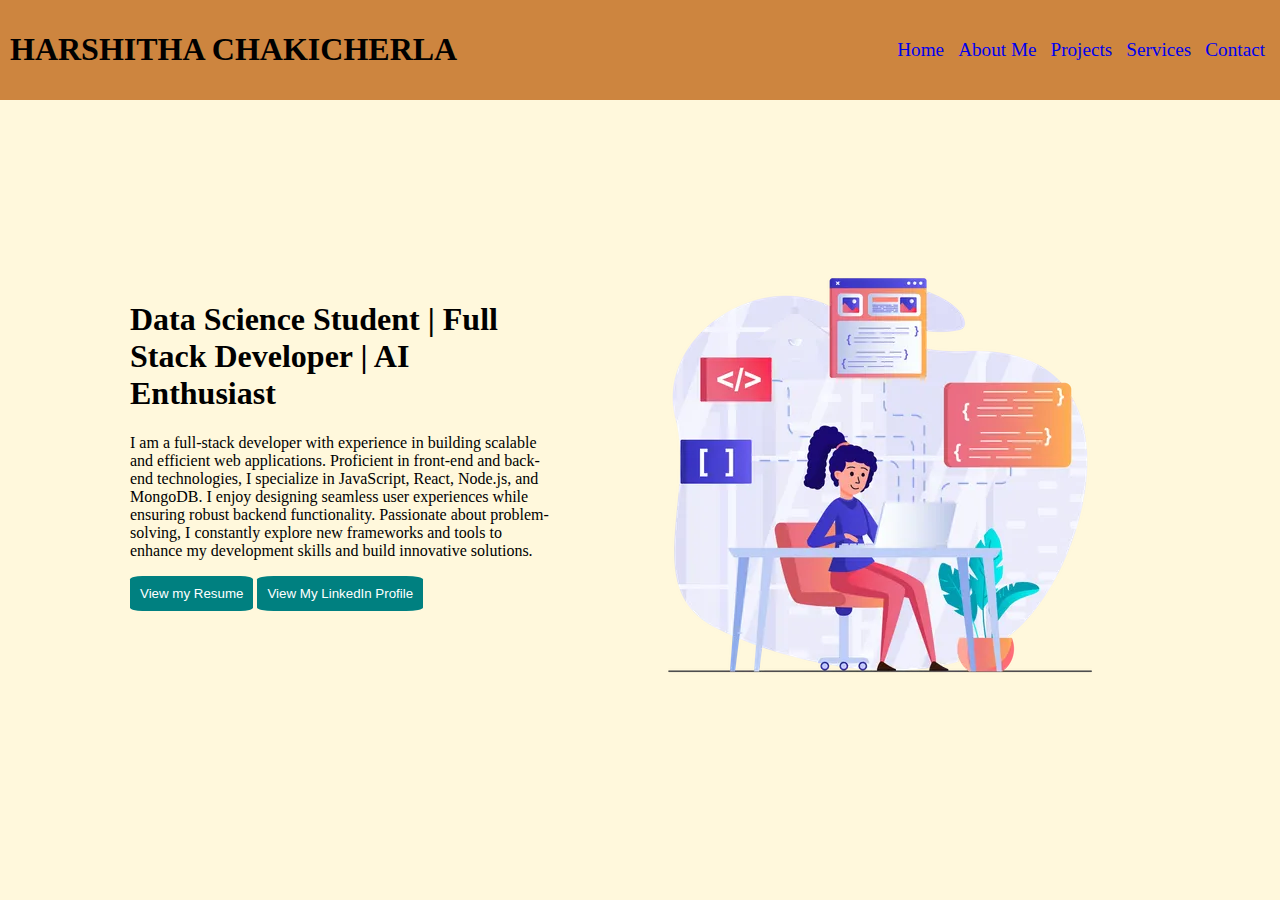
<file: index.html>
<!DOCTYPE html>
<html lang="en">
  <head>
    <meta charset="UTF-8" />
    <meta name="viewport" content="width=device-width, initial-scale=1.0" />
    <title>Portfolio</title>
    <link rel="stylesheet" href="styles.css">
  </head>
  <body>
    <div class="container">
      <div class="header-row"> 
        <div class="box"><h1>HARSHITHA CHAKICHERLA</h1></div>
        <div class="box">
          <ul>
            <li><a href="#home">Home</a></li>
            <li><a href="#about">About Me</a></li>
            <li><a href="#projects">Projects</a></li>
            <li><a href="#services">Services</a></li>
            <li><a href="#contact">Contact</a></li>
          </ul>
        </div>
      </div>

      <div class="row" id="home" style="background-color:cornsilk">
        <div style="display: flex;padding-top: 50px;">
          <div class="box">
            <h1>Data Science Student | Full Stack Developer | AI Enthusiast</h1>
            <p>
                I am a full-stack developer with experience in building scalable and efficient web applications. Proficient in front-end and back-end technologies, I specialize in JavaScript, React, Node.js, and MongoDB. I enjoy designing seamless user experiences while ensuring robust backend functionality. Passionate about problem-solving, I constantly explore new frameworks and tools to enhance my development skills and build innovative solutions.
            </p>
            <button onclick="window.open('HarshithaChakicherlaResume.pdf', '_blank')">View my Resume</button>
            <button onclick="window.open('https://www.linkedin.com/in/harshitha-c-6a734830b/','_blank')">View My LinkedIn Profile</button>
          </div>
          <div>
            <img src="images/3518346.webp">
          </div>
        </div>
      </div>
      <div id="about" class="row" style="background-color:coral">
        <h1>About Me</h1>
        <h3>
          I am Harshitha, a Computer Science student specializing in Data Science, passionate about backend development, AI, and problem-solving. I have experience working with Python, Java, and Node.js. 
          Building scalable backends using Django, Express.js, and MongoDB. My interests lie in AI-powered applications, and developed an automatic timetable generator with AI-based scheduling and 
          an AI-driven medical supply chain system. I enjoy tackling complex algorithmic challenges, optimizing systems, and working on real-world tech solutions. Always eager to learn and innovate.
           I am looking forward to opportunities where I can contribute and grow as a backend and AI developer.
        </h3>
        <h1>Skills</h1>
        <div class="pic">
        <img src="images/1174953.webp">
        <img src="images/png-transparent-react-react-native-logos-brands-in-colors-icon-thumbnail.png">
        <img src="images/1dbe6034fd59661cfd02d5aa8a79823a.jpg">
        <img src="images/61_sql-database-generic.90b41636a8.png">
        <img src="images/images.png">
        </div>
      </div>

      <div id="projects" class="row" style="background-color:burlywood">
        <h1>Projects</h1>
        <div style="display: flex">
          <div class="box">
            <h3>Project 1</h3>
            <a href="e-shopify/index.html">THE FLOWER HUB</a>
            <p>
              An online bouquet store is a digital platform where customers can browse, customize, and order floral arrangements for delivery.
               These stores often cater to various occasions like birthdays, anniversaries, weddings, funerals, Valentine's Day, and corporate events.
            </p>
          </div>

          <div class="box">
            <h3>Project 2</h3>
            <a href="mybank/index.html">MY BANK </a>
            <p>
              MyBank Application is a modern digital banking platform designed to provide seamless, secure, and efficient financial services.
               It offers essential banking features such as account management, fund transfers, bill payments.
            </p>
          </div>

          <div class="box">
            <h3>Project 3</h3>
            <a href="mystore/index.html">MY STORE  </a>
            <p>
              An online furniture store is a digital platform that allows customers to browse, customize, and purchase furniture conveniently from their homes. The store provides a user-friendly interface where buyers
               can explore categories like sofas, beds, tables, office furniture, and decor items.
              A shopping cart and order management system enhances the experience by allowing users to add products to their
               cart, apply discounts, and securely checkout using multiple payment methods.

            </p>
          </div>
          <div class="box">
            <h3>Project 4</h3>
            <a href="gallery/index.html">ART GALLERY</a>
            <p>
              Caurossel website
            </p>
          </div>
           <div class="box">
            <h3>Project 5</h3>
            <a href="socialmedia-main/index.html">SOCIAL MEDIA</a>
            <p>
              Social Media app
            </p>
          </div>
           <div class="box">
            <h3>Project 6</h3>
<a href="https://harshithachakicherla.github.io/react-store-a-build/" target="_blank">
  REACT WEBSITE
</a>
<p>
 React online shop..!!
</p>
          </div>
          <div class="box">
            <h3>Project 7</h3>
            <a href="https://harshithachakicherla.github.io/my-app-build/" target="_blank">>Hello world</a>
            <p>
              Hello word
            </p>
          </div>
        </div>
      </div>
      <div id="services" class="row" style="background-color:bisque">
        <h1>Services</h1>
        <div style="display: flex">
          <div class="box">
            <h3>Web App Development</h3>
            <p>
              Web development refers to the creating, building, and maintaining of websites. It includes aspects such as web design, web publishing, web programming,
               and database management. It is the creation of an application that works over the internet i.e. websites.
                Web development is typically broken down into 3 core areas: Frontend, Backend, Full Stack Development.
            </p>
          </div>

          <div class="box">
            <h3>Mobile App Development</h3>
            <p>
              Mobile application development is the process of making software for smartphones, tablets and digital assistants, most 
              commonly for the Android and iOS operating systems. The software can be preinstalled on the device, downloaded from a
               mobile app store or accessed through a mobile web browser. The programming and markup languages used for this kind of software development include Java etc.
            </p>
          </div>

          <div class="box">
            <h3>Backend Development</h3>
            <p>
              Backend development focuses on the server-side of applications, handling data processing, authentication, APIs, and performance optimization.
               A backend developer works with databases (SQL like MySQL, PostgreSQL, or NoSQL like MongoDB), server-side languages (Python, Java, Node.js, C#),
                and frameworks (Django, Express.js, Spring Boot) to build scalable and efficient systems.
            </p>
          </div>
        </div>
      </div>  
      <div
        id="contact"
        class="row"
        style="background-color:chocolate">
        <div style="display: flex">
         

          <div class="box">
            <h3>Contact Form</h3>
            <p>
             <input type="text" placeholder="Enter Name">
            </p>
            <p>
              <input type="email" placeholder="Enter Email">
             </p>
             <p>
              <textarea rows="10" cols="60" placeholder="Enter message"></textarea>
             </p>
             <button>Send</button>
          </div>

          <div class="box">
            <h3>HARSHITHA CHAKICHERLA</h3>
            <p>
              <b>Address: </b>DeepthiSri Nagar,Madeenaguda,Hyderabad
            </p>
            <p>
              <b>Email Address: </b>harshitha2004.ch@gmail.com
            </p>
            <p>
              <b>Phone Number: </b>+91 8977632588
            </p>
          </div>
        </div>
      </div>
      <div class="footer">@copyright 2024. All rights reserved.</div>
    </div>
  </body>
</html>
</file>
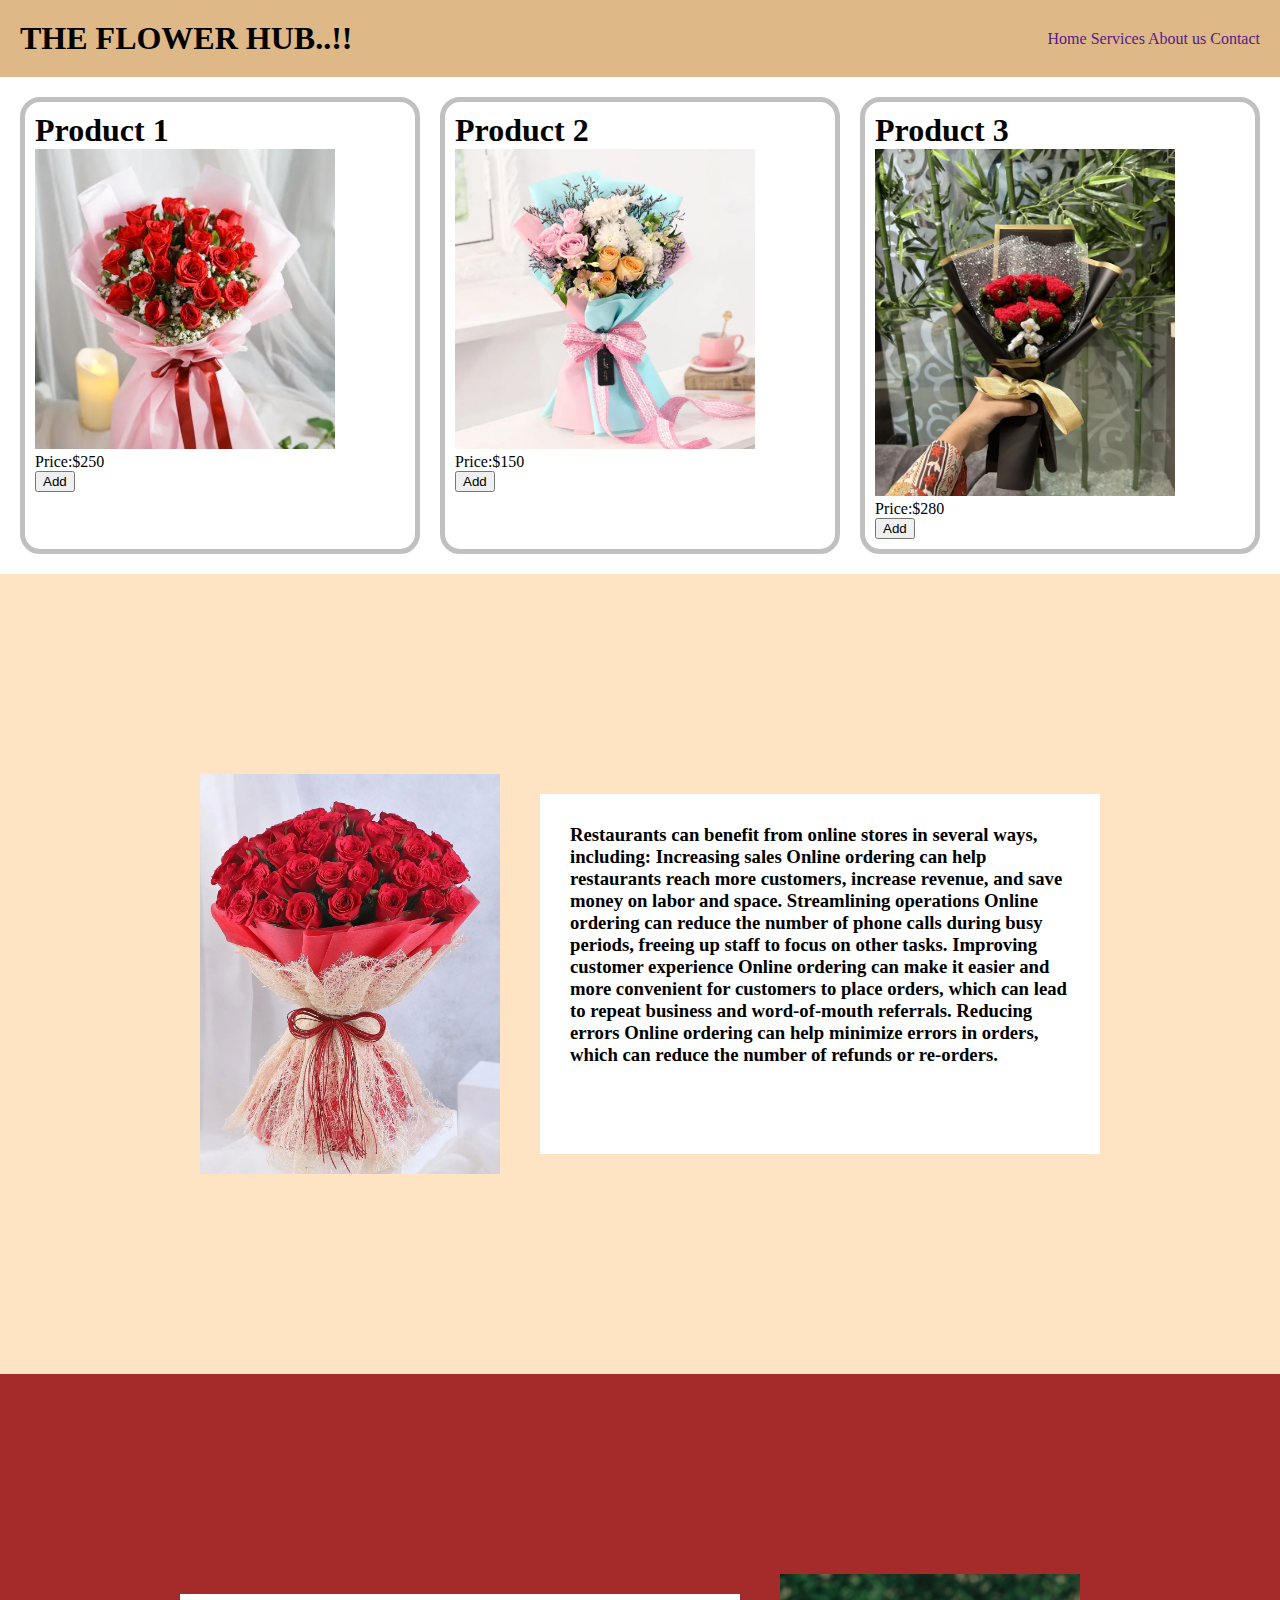
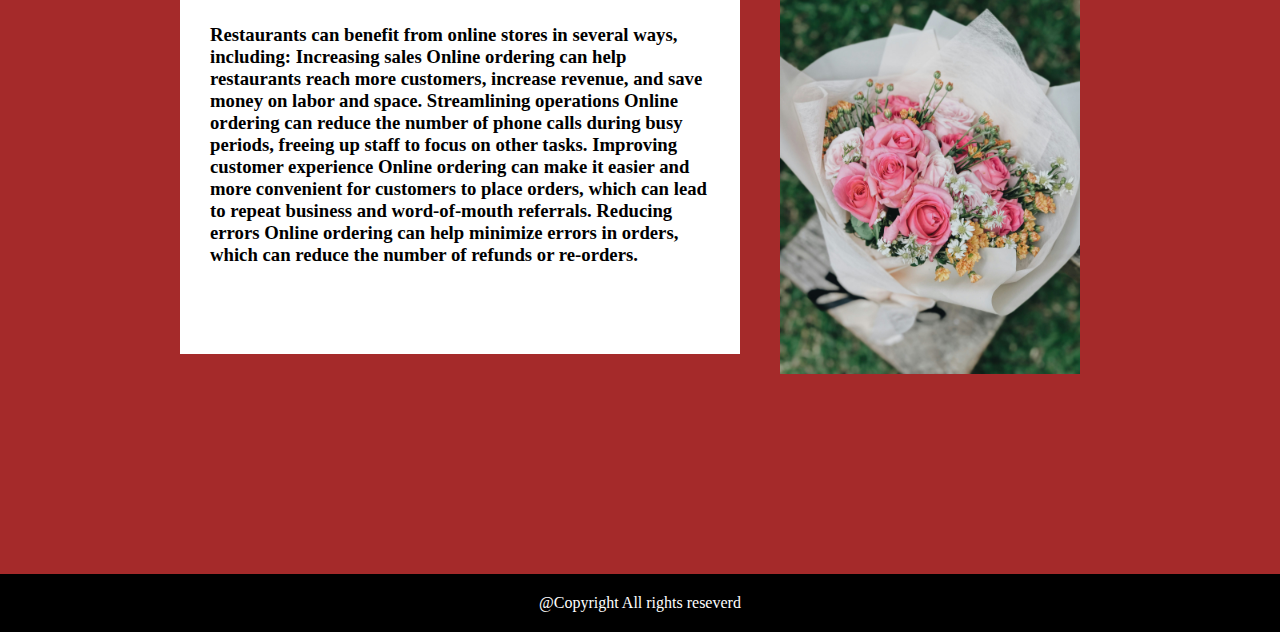
<file: e-shopify/index.html>
<!DOCTYPE html>
<html lang="en">
<head>
    <meta charset="UTF-8">
    <meta name="viewport" content="width=device-width, initial-scale=1.0">
    <title>Document</title>
    <style>
         * {
        margin: 0px;
      }
        .header
        {
          display:flex;
          justify-content: space-between;
          background-color: burlywood;
          align-items:center;
        padding : 20px;
        }
        a{
            text-decoration: none;
        }
        a:hover {
        text-decoration:underline;
      }
      .x
      {
        display:flex;
        padding:10px;
      }
      .y
      {
        margin:10px;
      }
      .x .y{
        border: solid 5px silver;
        padding: 10px;
        margin: 10px;
        width: 500px;
        border-radius: 20px;
      }
      .r2 {
        display: flex;
        justify-content: center;
        background-color:bisque;
        height:600px;
        padding:100px;
        align-items: center;
      }
      .r2 .y {
        
        width: 500px;
        padding: 30px;
        margin: 10px;
        background: white;
        height: 300px;
      }
      .r2 img {
        padding:30px;
        width: 300px;
      }
      .footer
      {
        background-color:black;
        color:white;
        text-align: center;
        padding: 20px;
      }
      .x img {
    width: 300px;
    height: auto;
}
    </style>
</head>

<body>
    <div>
        <div class="header">
            <div>
                <h1>THE FLOWER HUB..!!</h1>
            </div>
            <div>
                <a href="">Home</a>
                <a href="">Services</a>
                <a href="">About us</a>
                <a href="">Contact</a>
            </div>
        </div>
        <div class="x">
            <div class="y">
                <h1>Product 1</h1>
                <img src="images/Sskd661q2y1718792031698.webp"><br>
                Price:$250
                <br>
                <button>Add</button>
            </div>
            <div class="y">
                <h1>Product 2</h1>
                <img src="images/p-floral-enchantment-bouquet-132891-m.webp"><br>
                Price:$150
                <br>
                <button>Add</button>
            </div>
            <div class="y">
                <h1>Product 3</h1>
                <img src="images/Jumborose.webp"><br>
                Price:$280
                <br>
                <button>Add</button>
            </div>
        </div>
            <div class="r2">
                <img src="images/b9fc1a01-8ceb-43b0-bc10-d9db1b5c96c01718104592325fnp50-PcsRosesFreshFlowersBouquet1.jpg">
                <div class="y">
            <h3>
                Restaurants can benefit from online stores in several ways, including: 
Increasing sales
Online ordering can help restaurants reach more customers, increase revenue, and save money on labor and space. 
Streamlining operations
Online ordering can reduce the number of phone calls during busy periods, freeing up staff to focus on other tasks. 
Improving customer experience
Online ordering can make it easier and more convenient for customers to place orders, which can lead to repeat business and word-of-mouth referrals. 
Reducing errors
Online ordering can help minimize errors in orders, which can reduce the number of refunds or re-orders. 
            </h3>
            </div>
            </div>
            <div class="r2" style="background-color: brown;">
                <div class="y">
            <h3>
                Restaurants can benefit from online stores in several ways, including: 
Increasing sales
Online ordering can help restaurants reach more customers, increase revenue, and save money on labor and space. 
Streamlining operations
Online ordering can reduce the number of phone calls during busy periods, freeing up staff to focus on other tasks. 
Improving customer experience
Online ordering can make it easier and more convenient for customers to place orders, which can lead to repeat business and word-of-mouth referrals. 
Reducing errors
Online ordering can help minimize errors in orders, which can reduce the number of refunds or re-orders. 
            </h3>
            </div>
            <img src="images/photo-1523693916903-027d144a2b7d.jpeg">
            </div>
            <div class="footer">
               <footer> @Copyright All rights reseverd</footer>
            </div>
    </div>
</body>
</html>
</file>
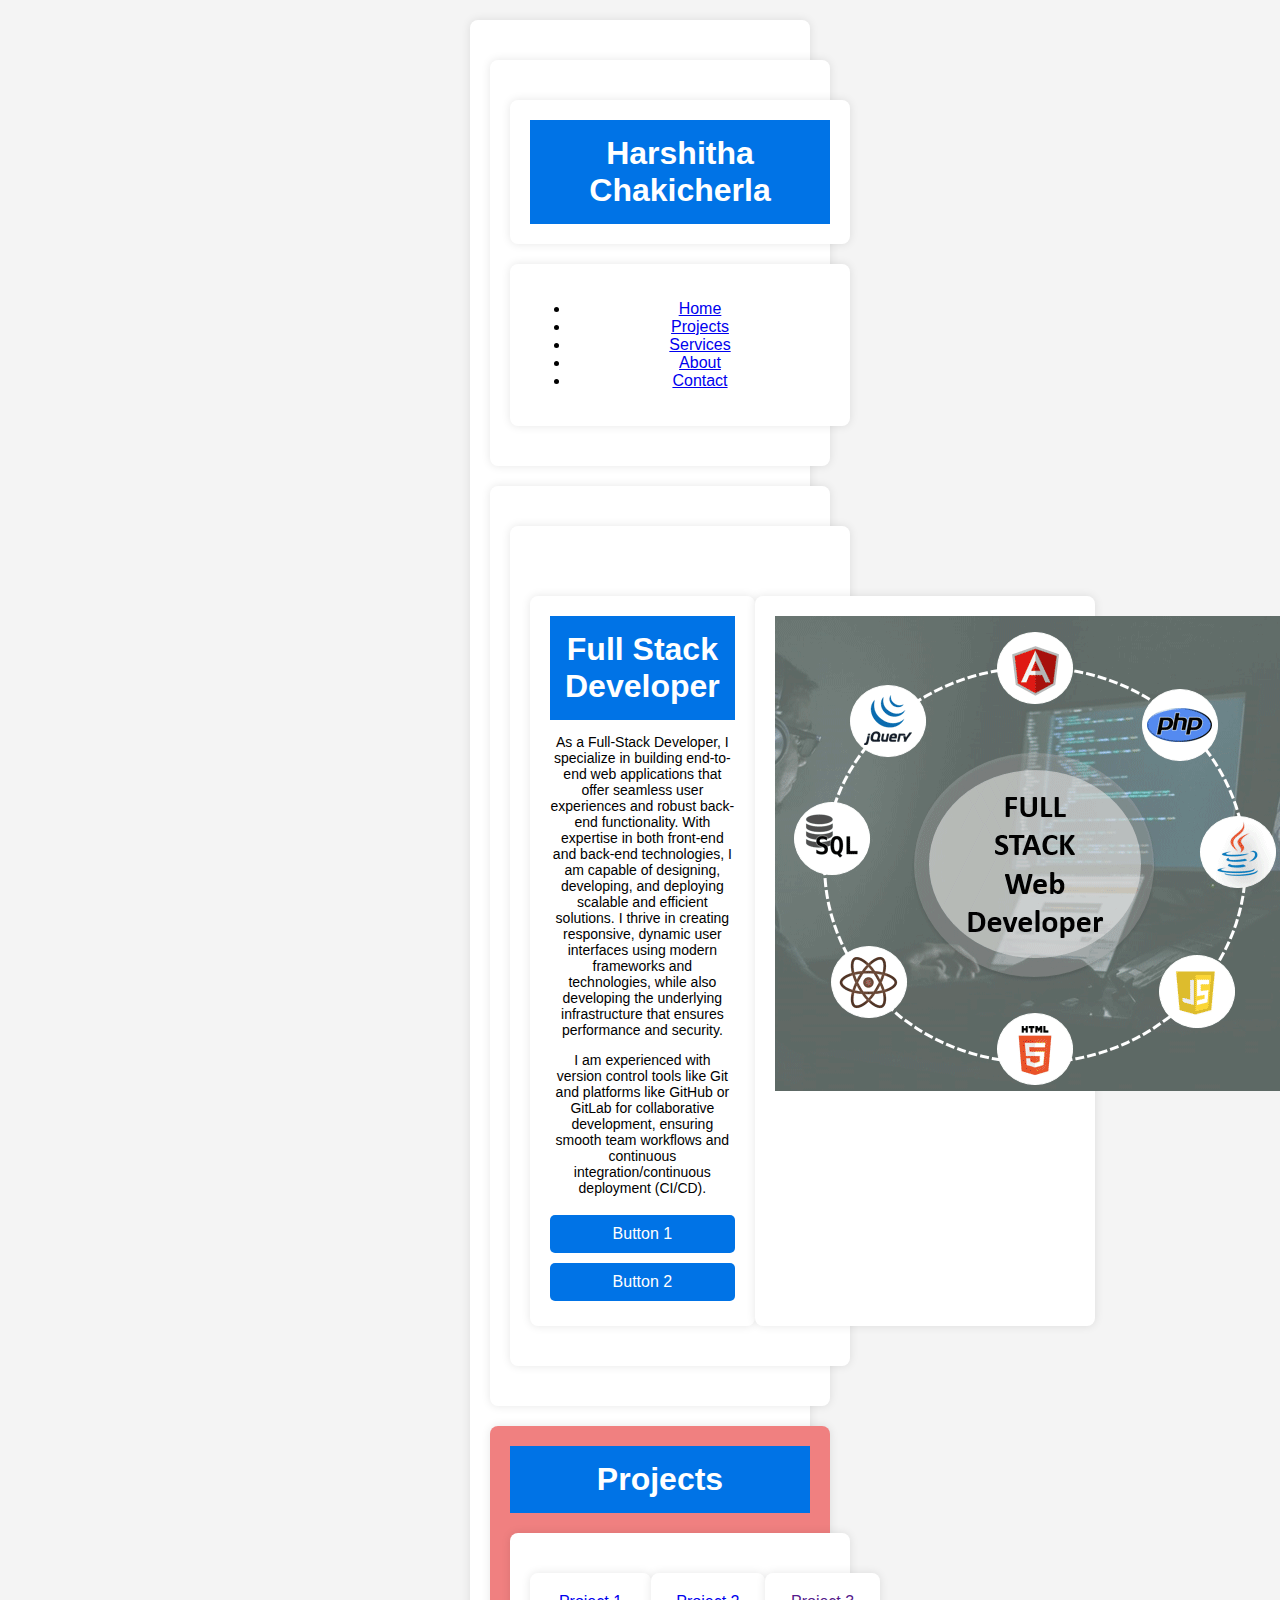
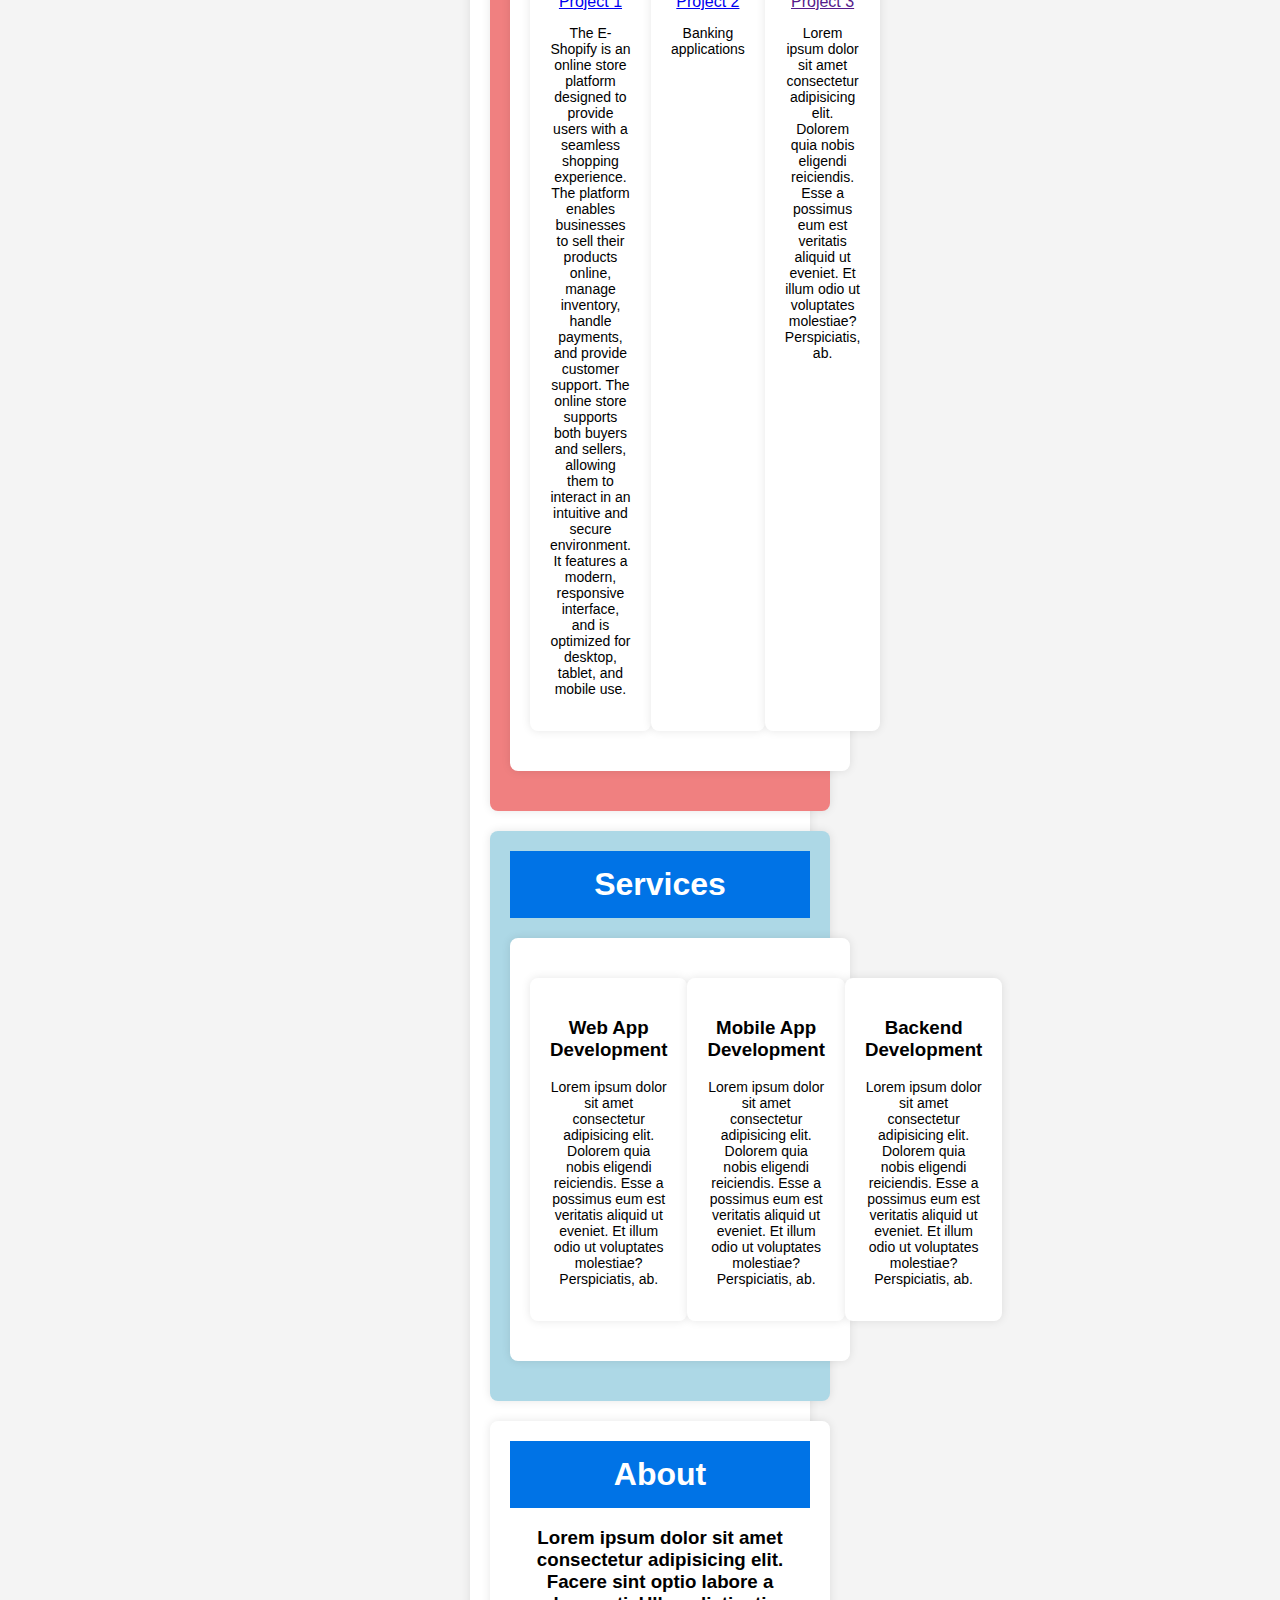
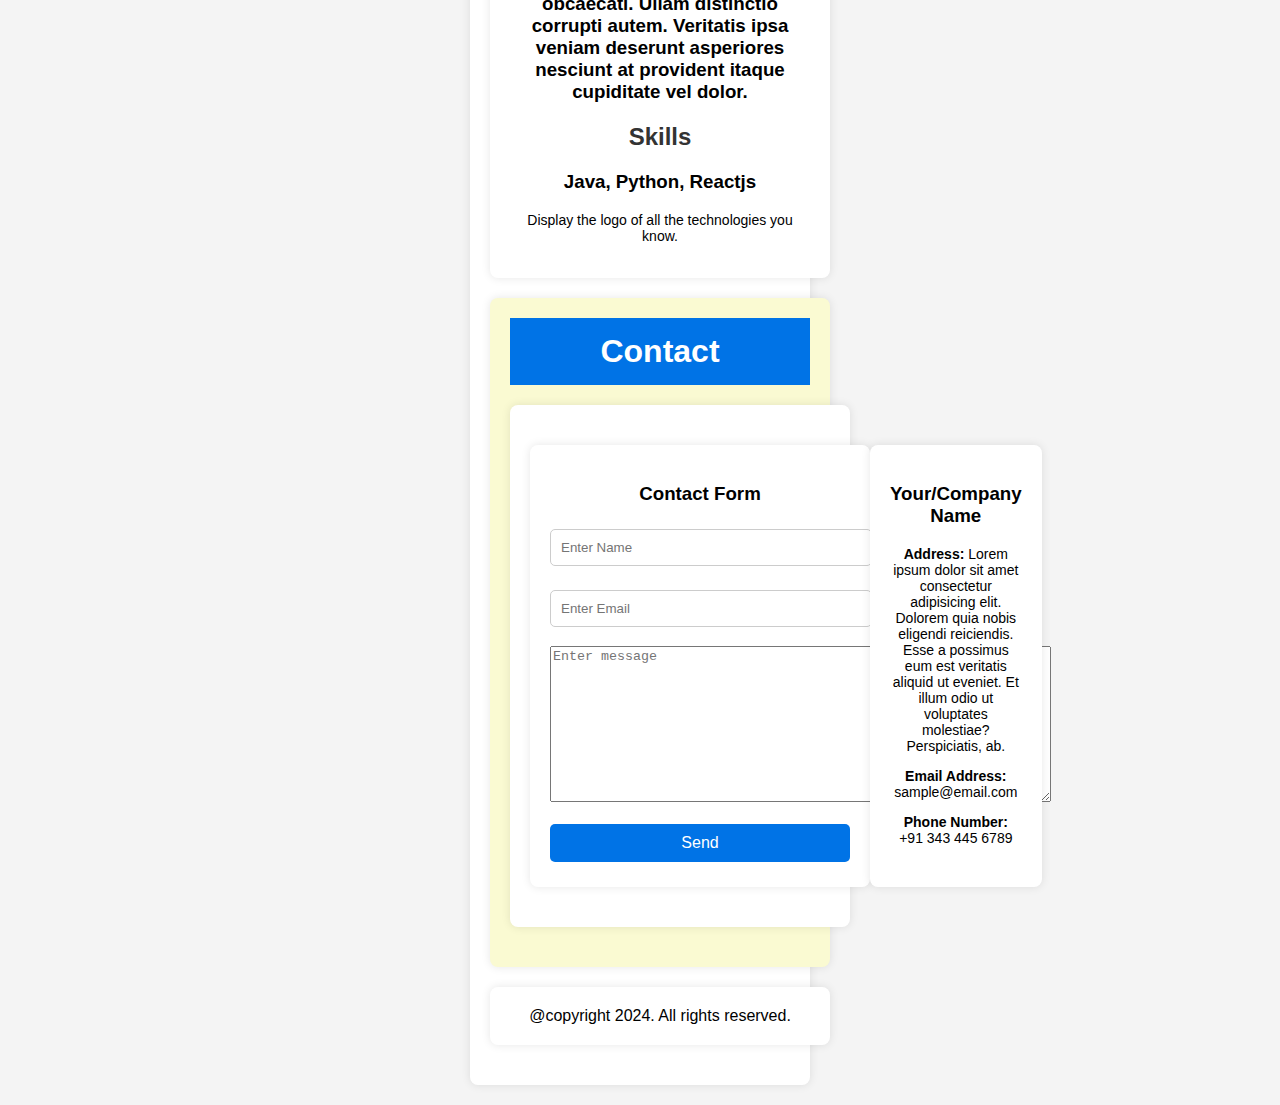
<file: fs1/index.html>
<!DOCTYPE html>
<html lang="en">

<head>
    <meta charset="UTF-8" />
    <meta name="viewport" content="width=device-width, initial-scale=1.0" />
    <title>Your Name</title>
    <link rel="icon" type="image/x-icon" href="images/Full-stack-web-development.jpg">
    <link rel="stylesheet" href="style.css">
</head>

<body>
    <div class="container">
        <div class="header-row">
            <div class="box">
                <h1>Harshitha Chakicherla</h1>
            </div>
            <div class="box">
                <ul>
                    <li><a href="#home">Home</a></li>
                    <li><a href="#projects">Projects</a></li>
                    <li><a href="#services">Services</a></li>
                    <li><a href="#about">About</a></li>

                    <li><a href="#contact">Contact</a></li>
                </ul>
            </div>
        </div>

        <div class="row" id="home">
            <div style="display: flex;padding-top: 50px;">
                <div class="box">
                    <h1>Full Stack Developer</h1>
                    <p>
                        As a Full-Stack Developer, I specialize in building end-to-end web applications that offer
                        seamless user experiences and robust back-end functionality. With expertise in both front-end
                        and back-end technologies, I am capable of designing, developing, and deploying scalable and
                        efficient solutions. I thrive in creating responsive, dynamic user interfaces using modern
                        frameworks and technologies, while also developing the underlying infrastructure that ensures
                        performance and security.
                    </p>
                    <p>
                        I am experienced with version control tools like Git and platforms like GitHub or GitLab for
                        collaborative development, ensuring smooth team workflows and continuous integration/continuous
                        deployment (CI/CD).
                    </p>
                    <button>Button 1</button>
                    <button>Button 2</button>
                </div>
                <div class="box">
                    <img src="images/full-stack-web-developer.png">
                </div>
            </div>
        </div>

        <div id="projects" class="row" style="background-color: lightcoral">
            <h1>Projects</h1>
            <div style="display: flex">
                <div class="box">
                    <a href="p1.html">Project 1</a>
                    <p>
                        The E-Shopify is an online store platform designed to provide users with a seamless shopping
                        experience. The platform enables businesses to sell their products online, manage inventory,
                        handle payments, and provide customer support. The online store supports both buyers and
                        sellers, allowing them to interact in an intuitive and secure environment. It features a modern,
                        responsive interface, and is optimized for desktop, tablet, and mobile use.
                    </p>
                </div>

                <div class="box">
                    <a href="temp15.html">Project 2</a>
                    <p>
                        Banking applications
                        </p>
                </div>

                <div class="box">
                    <a href="">Project 3</a>
                    <p>
                        Lorem ipsum dolor sit amet consectetur adipisicing elit. Dolorem
                        quia nobis eligendi reiciendis. Esse a possimus eum est veritatis
                        aliquid ut eveniet. Et illum odio ut voluptates molestiae?
                        Perspiciatis, ab.
                    </p>
                </div>
            </div>
        </div>
        <div id="services" class="row" style="background-color: lightblue">
            <h1>Services</h1>
            <div style="display: flex">
                <div class="box">
                    <h3>Web App Development</h3>
                    <p>
                        Lorem ipsum dolor sit amet consectetur adipisicing elit. Dolorem
                        quia nobis eligendi reiciendis. Esse a possimus eum est veritatis
                        aliquid ut eveniet. Et illum odio ut voluptates molestiae?
                        Perspiciatis, ab.
                    </p>
                </div>

                <div class="box">
                    <h3>Mobile App Development</h3>
                    <p>
                        Lorem ipsum dolor sit amet consectetur adipisicing elit. Dolorem
                        quia nobis eligendi reiciendis. Esse a possimus eum est veritatis
                        aliquid ut eveniet. Et illum odio ut voluptates molestiae?
                        Perspiciatis, ab.
                    </p>
                </div>

                <div class="box">
                    <h3>Backend Development</h3>
                    <p>
                        Lorem ipsum dolor sit amet consectetur adipisicing elit. Dolorem
                        quia nobis eligendi reiciendis. Esse a possimus eum est veritatis
                        aliquid ut eveniet. Et illum odio ut voluptates molestiae?
                        Perspiciatis, ab.
                    </p>
                </div>
            </div>
        </div>
        <div id="about" class="row">
            <h1>About</h1>
            <h3>
                Lorem ipsum dolor sit amet consectetur adipisicing elit. Facere sint
                optio labore a obcaecati. Ullam distinctio corrupti autem. Veritatis
                ipsa veniam deserunt asperiores nesciunt at provident itaque
                cupiditate vel dolor.
            </h3>
            <h2>Skills</h2>
            <h3>Java, Python, Reactjs</h3>
            <p>Display the logo of all the technologies you know.</p>
        </div>
        <div id="contact" class="row" style="background-color: lightgoldenrodyellow">
            <h1>Contact</h1>
            <div style="display: flex">


                <div class="box">
                    <h3>Contact Form</h3>
                    <p>
                        <input type="text" placeholder="Enter Name">
                    </p>
                    <p>
                        <input type="email" placeholder="Enter Email">
                    </p>
                    <p>
                        <textarea rows="10" cols="60" placeholder="Enter message"></textarea>
                    </p>
                    <button>Send</button>
                </div>

                <div class="box">
                    <h3>Your/Company Name</h3>
                    <p>
                        <b>Address: </b>Lorem ipsum dolor sit amet consectetur adipisicing elit. Dolorem
                        quia nobis eligendi reiciendis. Esse a possimus eum est veritatis
                        aliquid ut eveniet. Et illum odio ut voluptates molestiae?
                        Perspiciatis, ab.
                    </p>
                    <p>
                        <b>Email Address: </b>sample@email.com
                    </p>
                    <p>
                        <b>Phone Number: </b>+91 343 445 6789
                    </p>
                </div>
            </div>
        </div>
        <div class="footer">@copyright 2024. All rights reserved.</div>
    </div>
</body>

</html>
</file>
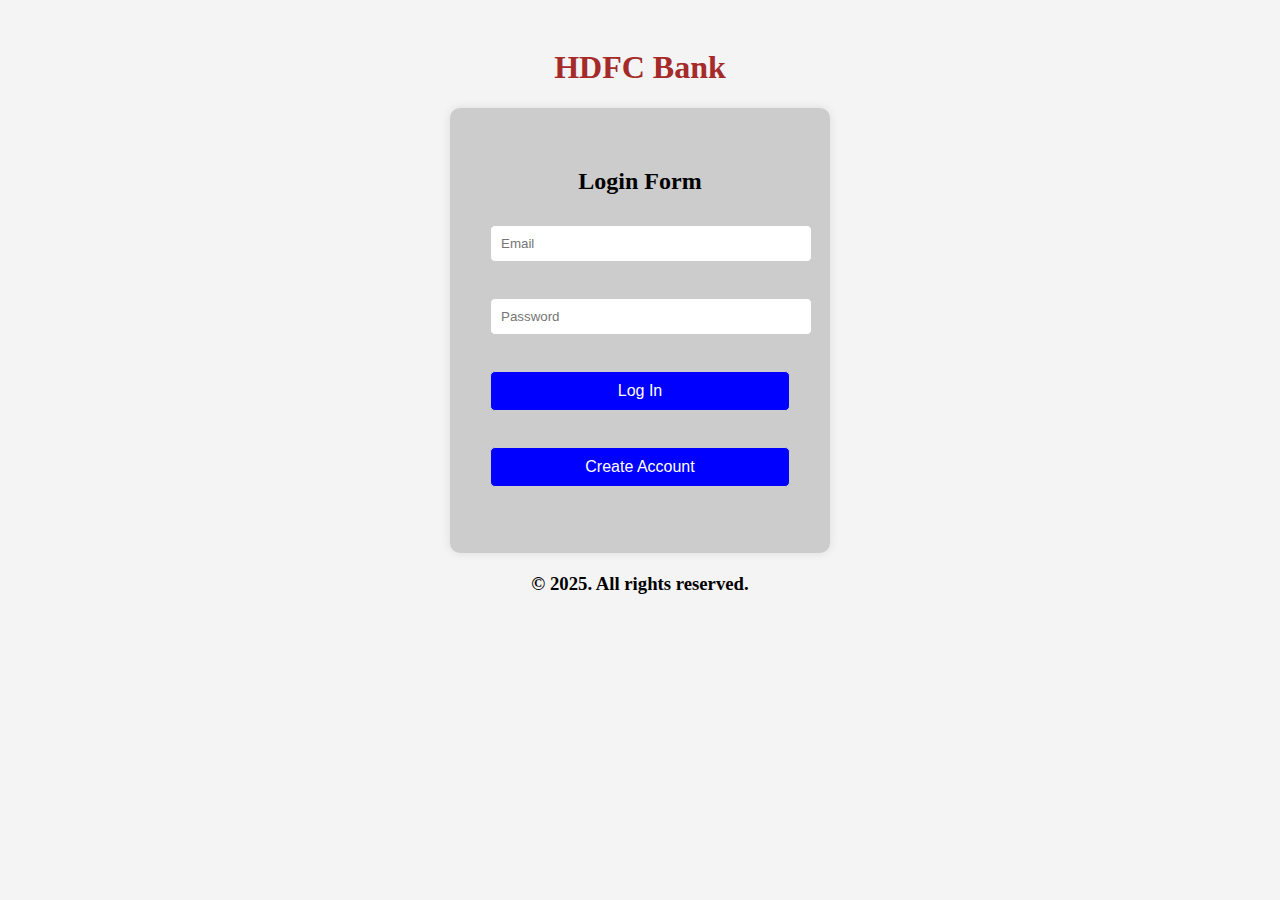
<file: mybank/index.html>
<!DOCTYPE html>
<html lang="en">
  <head>
    <meta charset="UTF-8" />
    <meta name="viewport" content="width=device-width, initial-scale=1.0" />
    <title>HDFC Bank</title>
    <style>
      body {
        background-color: #f4f4f4;
        text-align: center;
        padding: 20px;
      }
      h1 {
        color:brown;
      }
      #root {
        background:#ccc;
        padding: 40px;
        margin: 20px auto;
        width: 300px;
        box-shadow: 0px 0px 10px rgba(0, 0, 0, 0.1);
        border-radius: 10px;
      }
      input, select, button {
        width: 100%;
        padding: 10px;
        margin: 10px 0;
        border: 1px solid #ccc;
        border-radius: 5px;
      }
      button {
        background-color:blue;
        color: white;
        font-size: 16px;
        cursor: pointer;
      }
      button:hover {
        background-color:blue;
      }
      .error {
        color: red;
      }
    </style>
    <script>
      let users = JSON.parse(localStorage.getItem("users")) || [];
      let useremail = "";
      let username = "";
      let currBalance = 0;
      
      function saveData() {
        let amount = Number(document.getElementById("amount").value);
        let type = document.getElementById("type").value;
        let recipientEmail = document.getElementById("recipient")?.value;
        
        for (let i = 0; i < users.length; i++) {
          if (users[i].email == useremail) {
            if (type == "1") {
              users[i].balance += amount;
            } else if (type == "2") {
              if (users[i].balance >= amount) {
                users[i].balance -= amount;
              } else {
                alert("Insufficient Balance to Withdraw");
                return;
              }
            } else if (type == "3") {
              if (users[i].balance >= amount) {
                let recipient = users.find(user => user.email === recipientEmail);
                if (recipient) {
                  users[i].balance -= amount;
                  recipient.balance += amount;
                } else {
                  alert("Recipient not found");
                  return;
                }
              } else {
                alert("Insufficient Balance to Transfer");
                return;
              }
            }
            currBalance = users[i].balance;
            localStorage.setItem("users", JSON.stringify(users));
            spBalance.innerHTML = currBalance;
            break;
          }
        }
      }
      function home() {
        let recipientInput = `
          <p><input type="text" id="recipient" placeholder="Recipient Email" style="display:none;"></p>
        `;
        let str = `
            <h2>Welcome ${username}</h2>
            <button onclick='showLogin()'>Logout</button>
            <p><input type="number" id="amount" placeholder="Enter Amount"></p>
            <p><select id="type" onchange="toggleRecipient()">
               <option value=0>--Select--</option>
               <option value=1>Deposit</option>
               <option value=2>Withdraw</option>
               <option value=3>Transfer</option>
               </select></p>
               ${recipientInput}
               <button onclick='saveData()'>Submit</button>
               <p>Current Balance: <span id='spBalance'>${currBalance}</span></p>
            `;
        root.innerHTML = str;
      }
      function toggleRecipient() {
        let type = document.getElementById("type").value;
        let recipientInput = document.getElementById("recipient");
        if (type == "3") {
          recipientInput.style.display = "block";
        } else {
          recipientInput.style.display = "none";
        }
      }
      function addUser() {
        let name = document.getElementById("name").value;
        let email = document.getElementById("email").value;
        let password = document.getElementById("password").value;
        let dob = document.getElementById("dob").value;
        
        if (users.find(user => user.email === email)) {
          alert("User already exists");
          return;
        }
        
        let user = {
          name: name,
          email: email,
          password: password,
          dob: dob,
          balance: 0,
        };
        users.push(user);
        localStorage.setItem("users", JSON.stringify(users));
        showLogin();
      }
      function chkUser() {
        let email = document.getElementById("email").value;
        let password = document.getElementById("password").value;
        let user = users.find(user => user.email === email && user.password === password);
        if (user) {
          useremail = email;
          username = user.name;
          currBalance = user.balance;
          home();
        } else {
          document.getElementById("msg").innerHTML = "Access Denied";
        }
      }
      function showForm() {
        let str = `
        <h2>Registration Form</h2>
        <p><input type="text" id="name" placeholder="Name"></p>
        <p><input type="text" id="email" placeholder="Email"></p>
        <p><input type="password" id="password" placeholder="Password"></p>
        <p><input type="date" id="dob"></p>
        <p><button onclick='addUser()'>Submit</button></p>
        <p>Already a member?<button onclick='showLogin()'>Login Here</button></p>
        `;
        root.innerHTML = str;
      }
      function showLogin() {
        let str = `
        <div>
            <h2>Login Form</h2>
            <div id='msg' class='error'></div>
            <p><input id="email" type="text" placeholder="Email"></p>
            <p><input id="password" type="password" placeholder="Password"></p>
            <button onclick='chkUser()'>Log In</button>
            <p><button onclick='showForm()'>Create Account</button></p>
        </div>
        `;
        root.innerHTML = str;
      }
    </script>
  </head>
  <body onload="showLogin()">
    <h1>HDFC Bank</h1>
    <div id="root"></div>
    <h3>&copy; 2025. All rights reserved.</h3>
  </body>
</html>
</file>
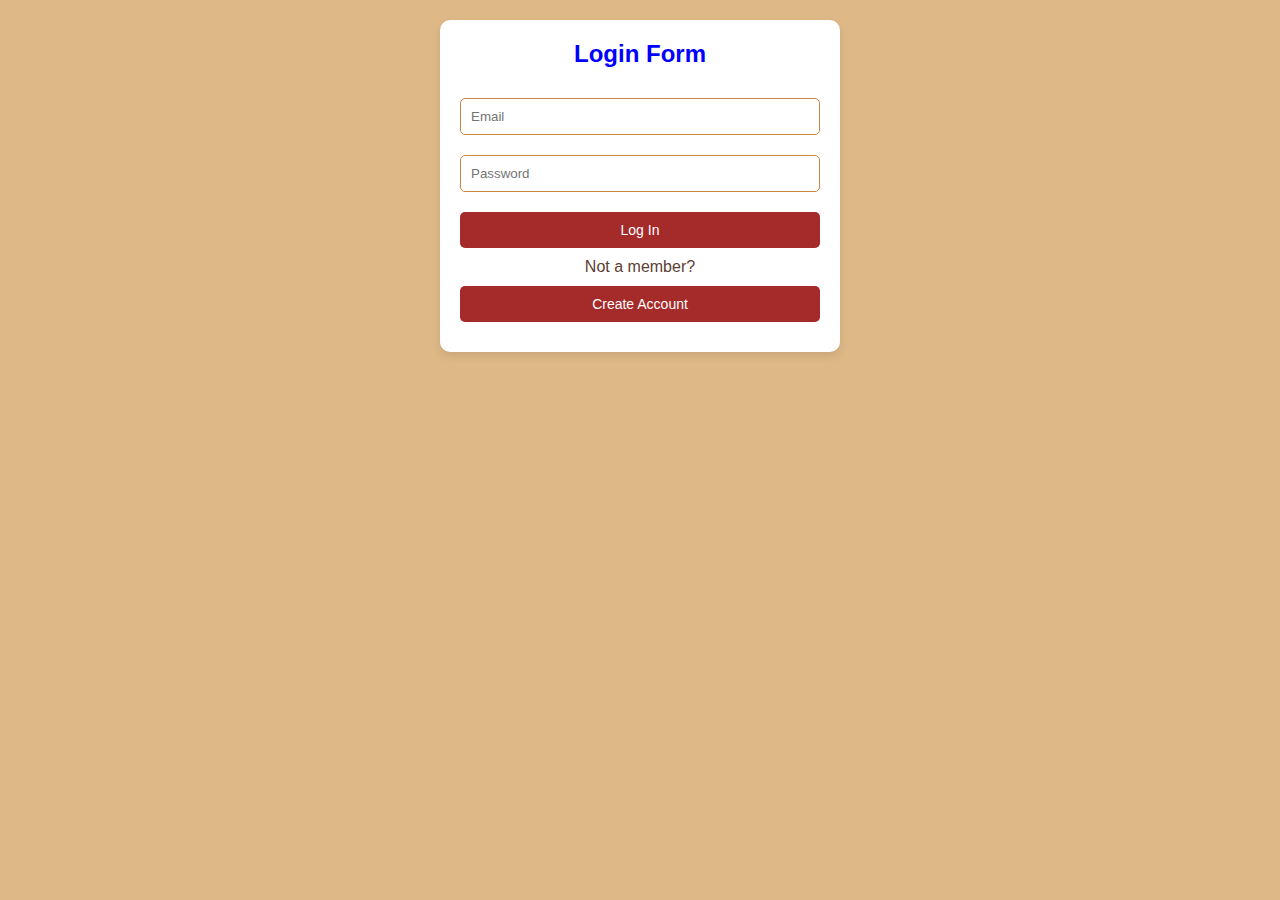
<file: mystore/index.html>
<!DOCTYPE html>
<html lang="en">
  <head>
    <meta charset="UTF-8" />
    <meta name="viewport" content="width=device-width, initial-scale=1.0" />
    <title>My Store</title>
    <link rel="stylesheet" href="styles.css" />
    <script src="index.js"></script>
  </head>
  <body onload="showLogin()">
    <div id="root"></div>
  </body>
</html>
</file>
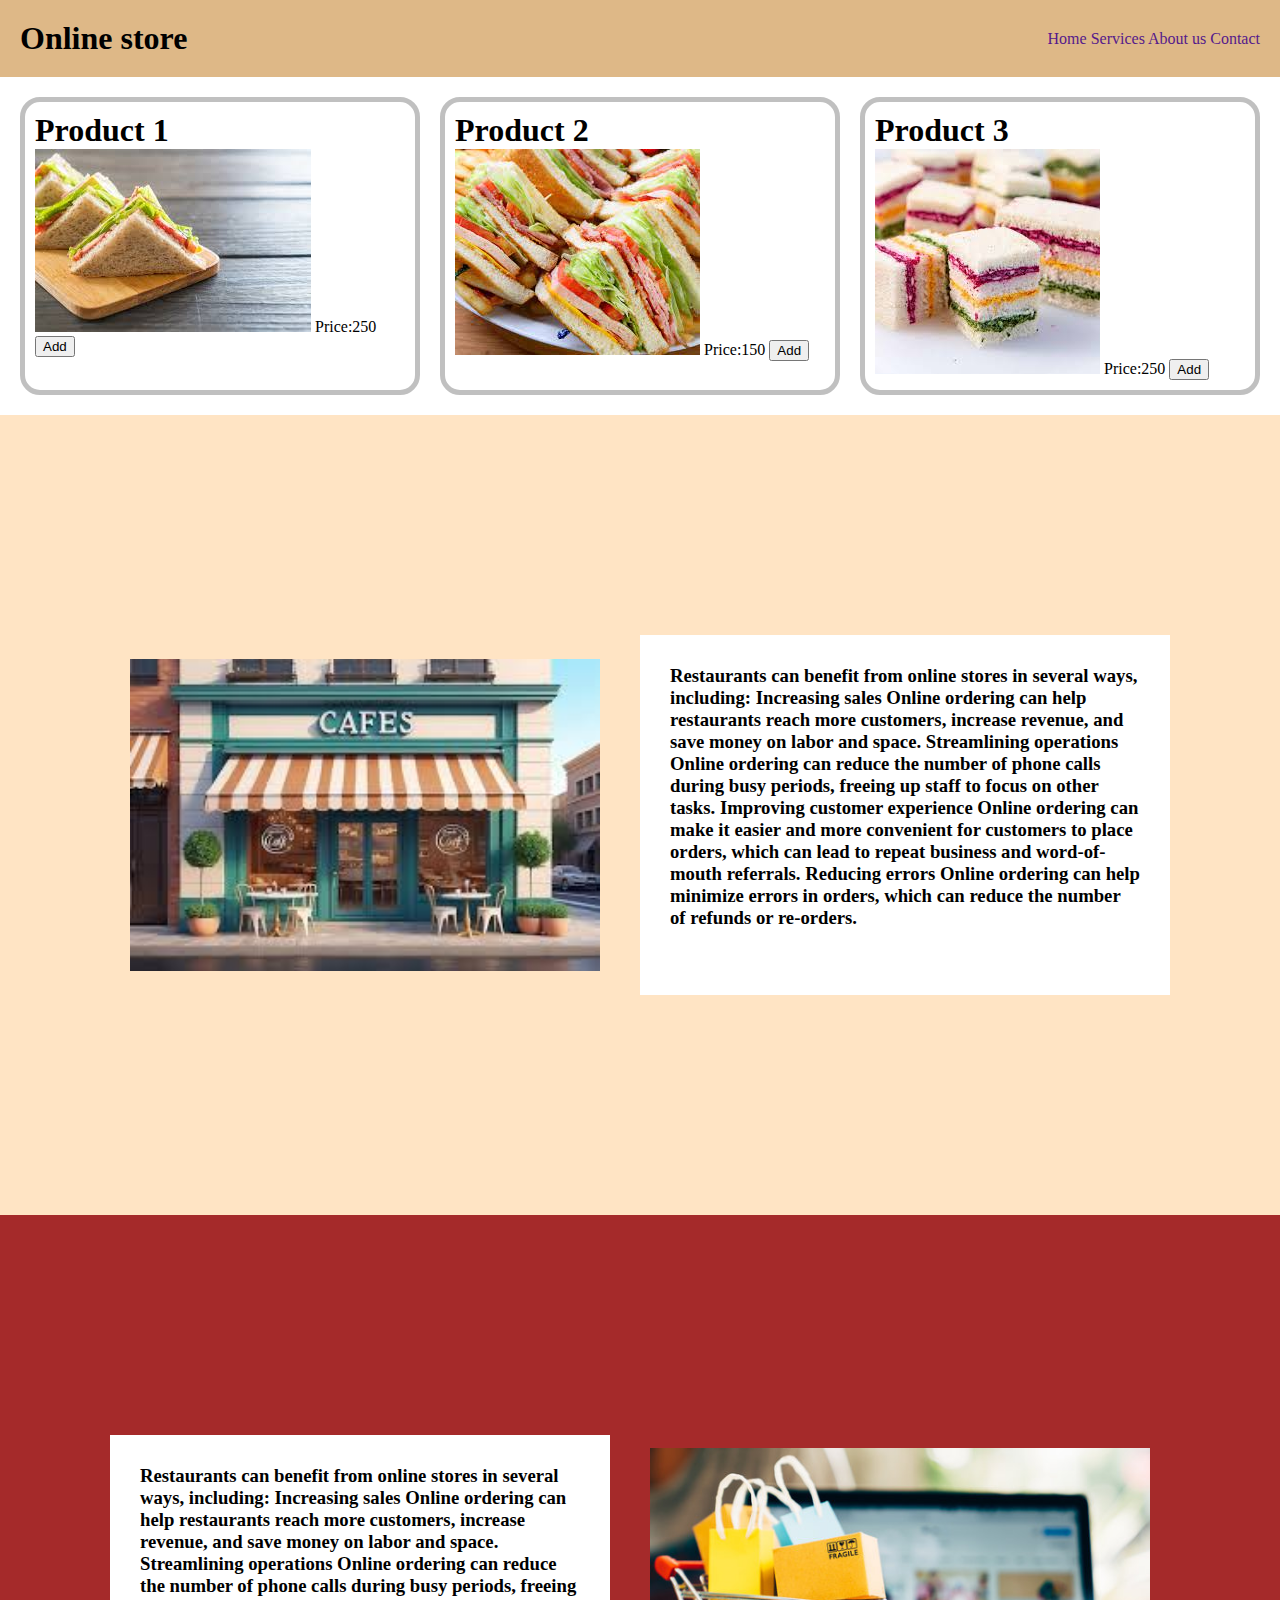
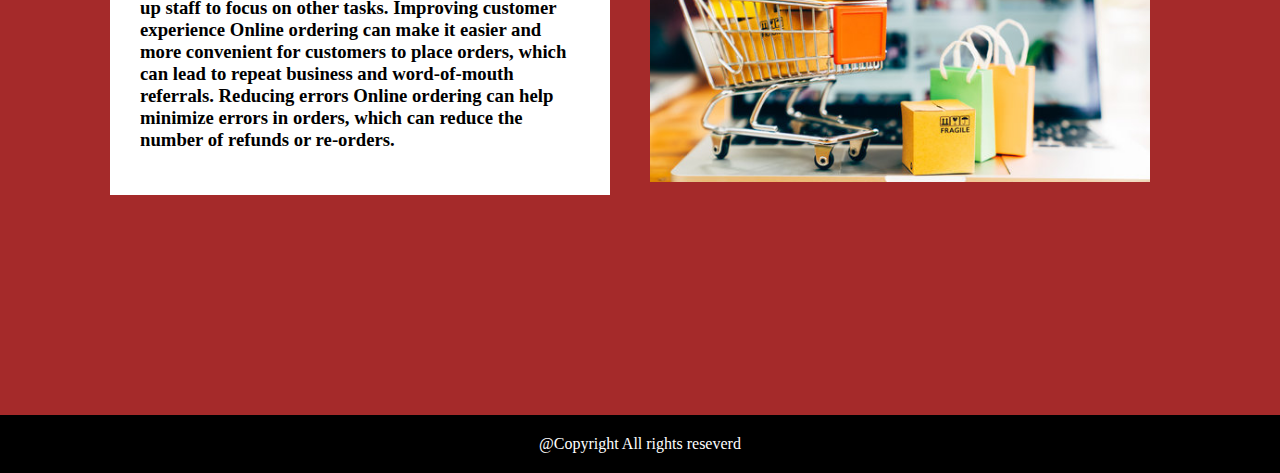
<file: inde.html>
<!DOCTYPE html>
<html lang="en">
<head>
    <meta charset="UTF-8">
    <meta name="viewport" content="width=device-width, initial-scale=1.0">
    <title>Document</title>
    <style>
         * {
        margin: 0px;
      }
        .header
        {
          display:flex;
          justify-content: space-between;
          background-color: burlywood;
          align-items:center;
        padding : 20px;
        }
        a{
            text-decoration: none;
        }
        a:hover {
        text-decoration:underline;
      }
      .x
      {
        display:flex;
        padding:10px;
      }
      .y
      {
        margin:10px;
      }
      .x .y{
        border: solid 5px silver;
        padding: 10px;
        margin: 10px;
        width: 500px;
        border-radius: 20px;
      }
      .r2 {
        display: flex;
        justify-content: center;
        background-color:bisque;
        height:600px;
        padding:100px;
        align-items: center;
      }
      .r2 .y {
        
        width: 500px;
        padding: 30px;
        margin: 10px;
        background: white;
        height: 300px;
      }
      .r2 img {
        padding:30px;
        width: 500px;
      }
      .footer
      {
        background-color:black;
        color:white;
        text-align: center;
        padding: 20px;
      }
    </style>
</head>

<body>
    <div>
        <div class="header">
            <div>
                <h1>Online store</h1>
            </div>
            <div>
                <a href="">Home</a>
                <a href="">Services</a>
                <a href="">About us</a>
                <a href="">Contact</a>
            </div>
        </div>
        <div class="x">
            <div class="y">
                <h1>Product 1</h1>
                <img src="images/images (1).jpg">
                Price:250
                <button>Add</button>
            </div>
            <div class="y">
                <h1>Product 2</h1>
                <img src="images/images (2).jpg">
                Price:150
                <button>Add</button>
            </div>
            <div class="y">
                <h1>Product 3</h1>
                <img src="images/images (3).jpg">
                Price:250
                <button>Add</button>
            </div>
        </div>
            <div class="r2">
                <img src="images/images (4).jpg">
                <div class="y">
            <h3>
                Restaurants can benefit from online stores in several ways, including: 
Increasing sales
Online ordering can help restaurants reach more customers, increase revenue, and save money on labor and space. 
Streamlining operations
Online ordering can reduce the number of phone calls during busy periods, freeing up staff to focus on other tasks. 
Improving customer experience
Online ordering can make it easier and more convenient for customers to place orders, which can lead to repeat business and word-of-mouth referrals. 
Reducing errors
Online ordering can help minimize errors in orders, which can reduce the number of refunds or re-orders. 
            </h3>
            </div>
            </div>
            <div class="r2" style="background-color: brown;">
                <div class="y">
            <h3>
                Restaurants can benefit from online stores in several ways, including: 
Increasing sales
Online ordering can help restaurants reach more customers, increase revenue, and save money on labor and space. 
Streamlining operations
Online ordering can reduce the number of phone calls during busy periods, freeing up staff to focus on other tasks. 
Improving customer experience
Online ordering can make it easier and more convenient for customers to place orders, which can lead to repeat business and word-of-mouth referrals. 
Reducing errors
Online ordering can help minimize errors in orders, which can reduce the number of refunds or re-orders. 
            </h3>
            </div>
            <img src="images/360_F_241431868_8DFQpCcmpEPVG0UvopdztOAd4a6Rqsoo.jpg">
            </div>
            <div class="footer">
               <footer> @Copyright All rights reseverd</footer>
            </div>
    </div>
</body>
</html>
</file>
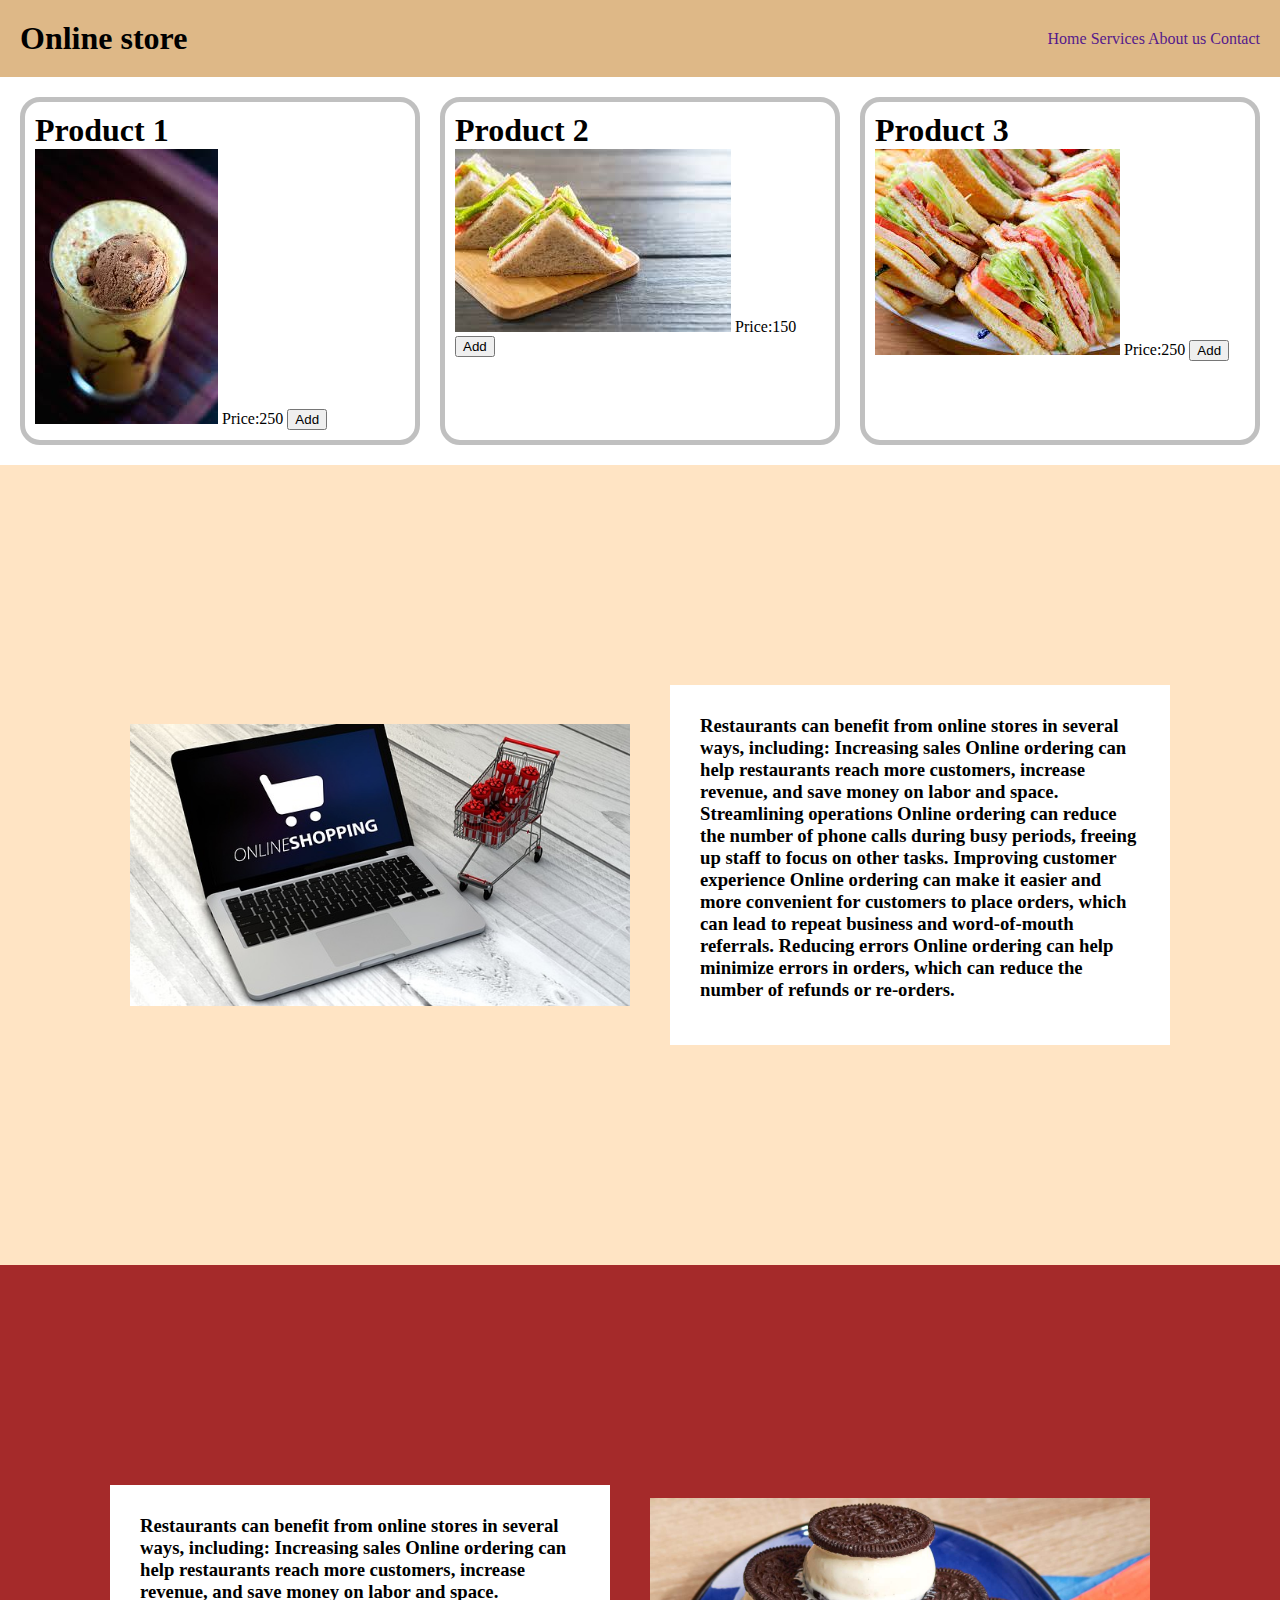
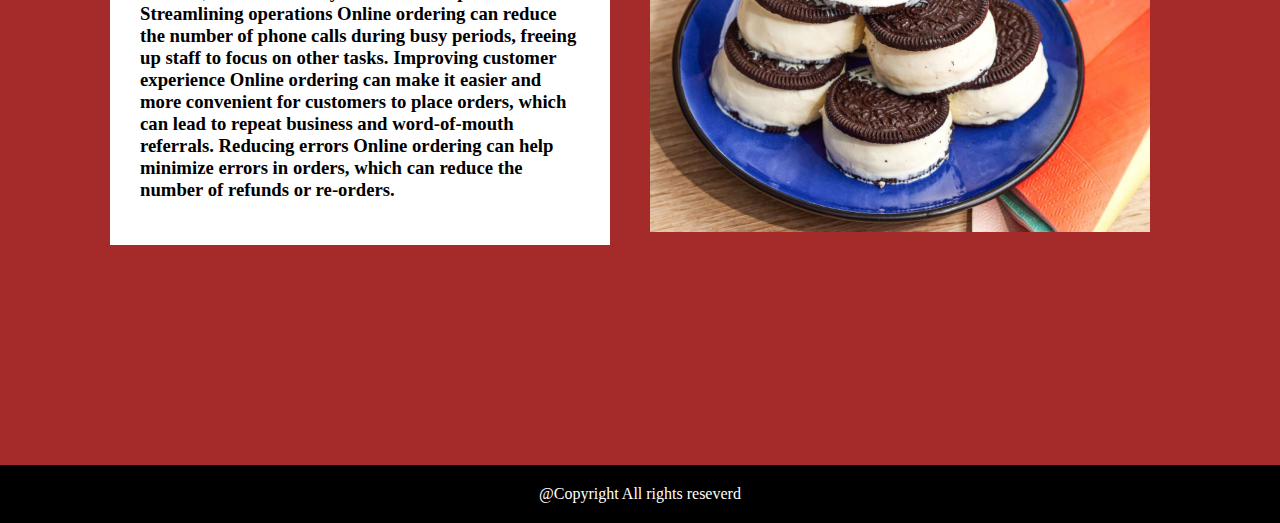
<file: p1.html>
<!DOCTYPE html>
<html lang="en">
<head>
    <meta charset="UTF-8">
    <meta name="viewport" content="width=device-width, initial-scale=1.0">
    <title>Document</title>
    <style>
         * {
        margin: 0px;
      }
        .header
        {
          display:flex;
          justify-content: space-between;
          background-color: burlywood;
          align-items:center;
        padding : 20px;
        }
        a{
            text-decoration: none;
        }
        a:hover {
        text-decoration:underline;
      }
      .x
      {
        display:flex;
        padding:10px;
      }
      .y
      {
        margin:10px;
      }
      .x .y{
        border: solid 5px silver;
        padding: 10px;
        margin: 10px;
        width: 500px;
        border-radius: 20px;
      }
      .r2 {
        display: flex;
        justify-content: center;
        background-color:bisque;
        height:600px;
        padding:100px;
        align-items: center;
      }
      .r2 .y {
        
        width: 500px;
        padding: 30px;
        margin: 10px;
        background: white;
        height: 300px;
      }
      .r2 img {
        padding:30px;
        width: 500px;
      }
      .footer
      {
        background-color:black;
        color:white;
        text-align: center;
        padding: 20px;
      }
    </style>
</head>

<body>
    <div>
        <div class="header">
            <div>
                <h1>Online store</h1>
            </div>
            <div>
                <a href="">Home</a>
                <a href="">Services</a>
                <a href="">About us</a>
                <a href="">Contact</a>
            </div>
        </div>
        <div class="x">
            <div class="y">
                <h1>Product 1</h1>
                <img src="images/images.jpg">
                Price:250
                <button>Add</button>
            </div>
            <div class="y">
                <h1>Product 2</h1>
                <img src="images/images (1).jpg">
                Price:150
                <button>Add</button>
            </div>
            <div class="y">
                <h1>Product 3</h1>
                <img src="images/images (2).jpg">
                Price:250
                <button>Add</button>
            </div>
        </div>
            <div class="r2">
                <img src="images/shopping-4694470_640.jpg">
                <div class="y">
            <h3>
                Restaurants can benefit from online stores in several ways, including: 
Increasing sales
Online ordering can help restaurants reach more customers, increase revenue, and save money on labor and space. 
Streamlining operations
Online ordering can reduce the number of phone calls during busy periods, freeing up staff to focus on other tasks. 
Improving customer experience
Online ordering can make it easier and more convenient for customers to place orders, which can lead to repeat business and word-of-mouth referrals. 
Reducing errors
Online ordering can help minimize errors in orders, which can reduce the number of refunds or re-orders. 
            </h3>
            </div>
            </div>
            <div class="r2" style="background-color: brown;">
                <div class="y">
            <h3>
                Restaurants can benefit from online stores in several ways, including: 
Increasing sales
Online ordering can help restaurants reach more customers, increase revenue, and save money on labor and space. 
Streamlining operations
Online ordering can reduce the number of phone calls during busy periods, freeing up staff to focus on other tasks. 
Improving customer experience
Online ordering can make it easier and more convenient for customers to place orders, which can lead to repeat business and word-of-mouth referrals. 
Reducing errors
Online ordering can help minimize errors in orders, which can reduce the number of refunds or re-orders. 
            </h3>
            </div>
            <img src="images/Simply-Recipes-Ice-Cream-Sandwiches-LEAD-6-1f64608238cb433c80e040971165d9d3.jpg">
            </div>
            <div class="footer">
               <footer> @Copyright All rights reseverd</footer>
            </div>
    </div>
</body>
</html>
</file>
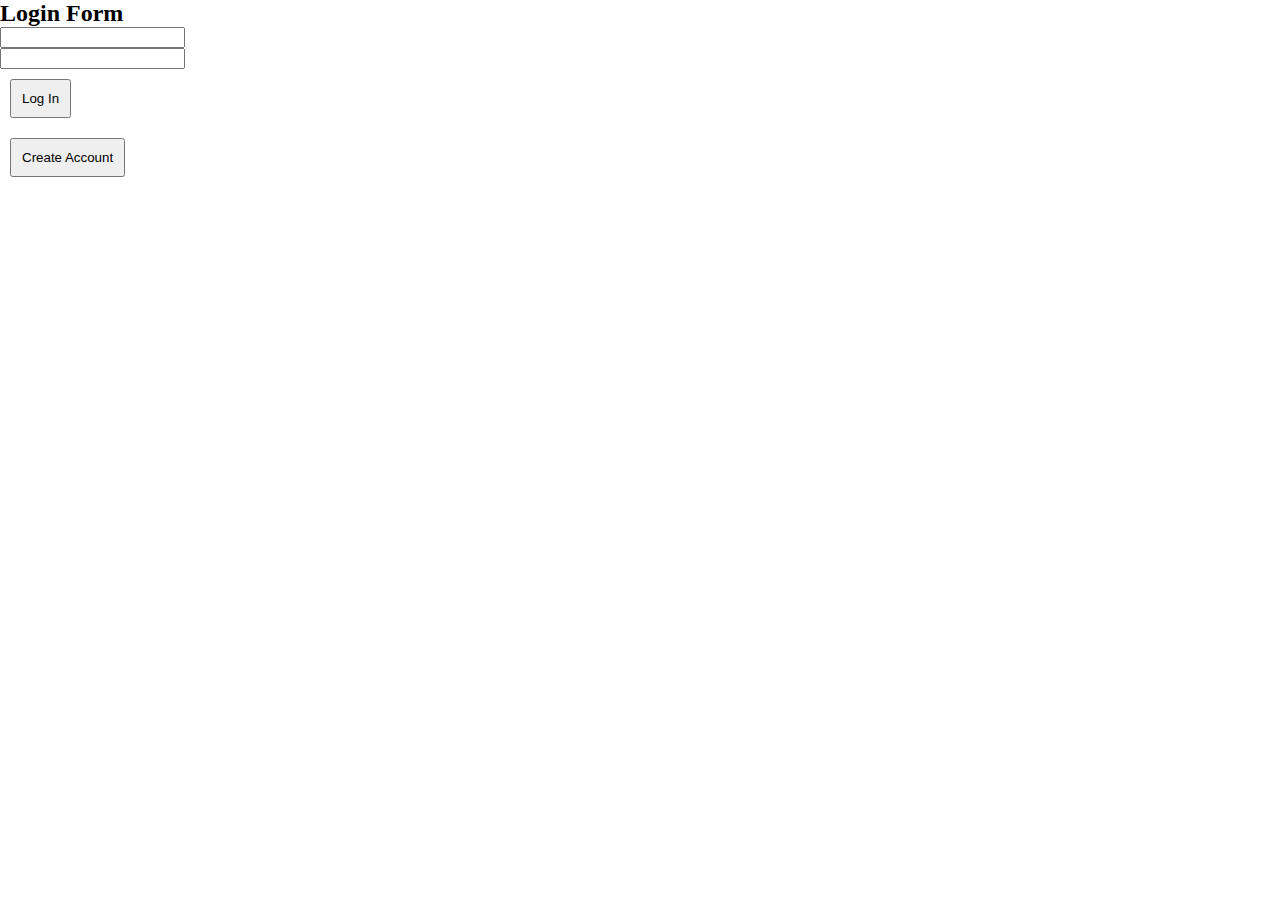
<file: st.html>
<!DOCTYPE html>
<html lang="en">
  <head>
    <meta charset="UTF-8" />
    <meta name="viewport" content="width=device-width, initial-scale=1.0" />
    <title>My Store</title>
    <link rel="stylesheet" href="sty.css" />
    <script src="index.js"></script>
  </head>
  <body onload="showLogin()">
    <div id="root"></div>
  </body>
</html>
</file>
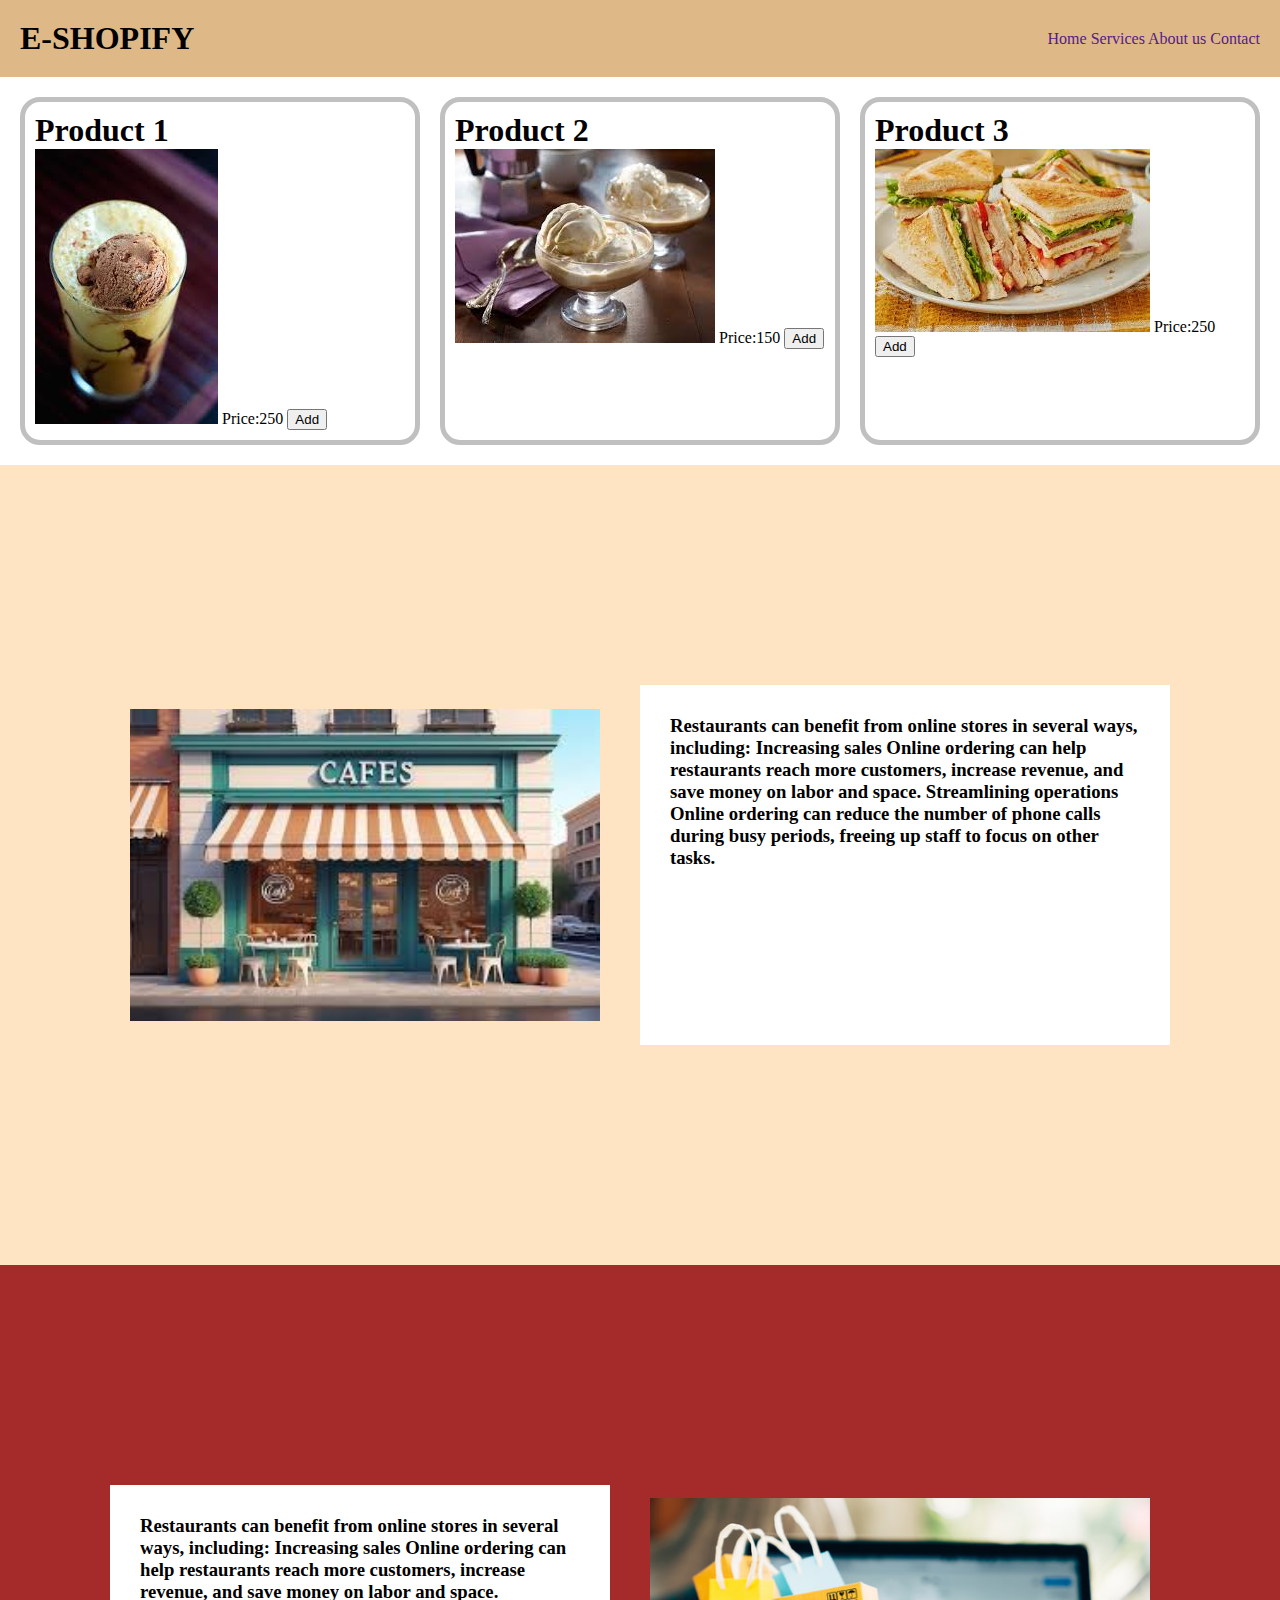
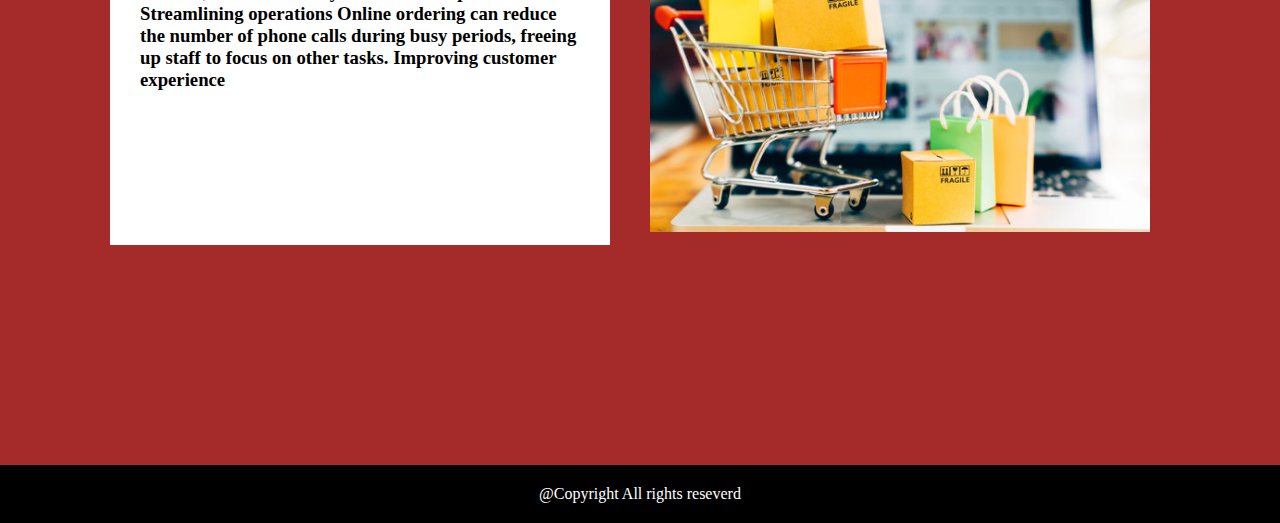
<file: fs1/p1.html>
<!DOCTYPE html>
<html lang="en">
<head>
    <meta charset="UTF-8">
    <meta name="viewport" content="width=device-width, initial-scale=1.0">
    <title>Document</title>
    <style>
         * {
        margin: 0px;
      }
        .header
        {
          display:flex;
          justify-content: space-between;
          background-color: burlywood;
          align-items:center;
        padding : 20px;
        }
        a{
            text-decoration: none;
        }
        a:hover {
        text-decoration:underline;
      }
      .x
      {
        display:flex;
        padding:10px;
      }
      .y
      {
        margin:10px;
      }
      .x .y{
        border: solid 5px silver;
        padding: 10px;
        margin: 10px;
        width: 500px;
        border-radius: 20px;
      }
      .r2 {
        display: flex;
        justify-content: center;
        background-color:bisque;
        height:600px;
        padding:100px;
        align-items: center;
      }
      .r2 .y {
        
        width: 500px;
        padding: 30px;
        margin: 10px;
        background: white;
        height: 300px;
      }
      .r2 img {
        padding:30px;
        width: 500px;
      }
      .footer
      {
        background-color:black;
        color:white;
        text-align: center;
        padding: 20px;
      }
    </style>
</head>

<body>
    <div>
        <div class="header">
            <div>
                <h1>E-SHOPIFY</E-SHOPIFY></h1>
            </div>
            <div>
                <a href="">Home</a>
                <a href="">Services</a>
                <a href="">About us</a>
                <a href="">Contact</a>
            </div>
        </div>
        <div class="x">
            <div class="y">
                <h1>Product 1</h1>
                <img src="images/images.jpg">
                Price:250
                <button>Add</button>
            </div>
            <div class="y">
                <h1>Product 2</h1>
                <img src="images/images (1).jpg">
                Price:150
                <button>Add</button>
            </div>
            <div class="y">
                <h1>Product 3</h1>
                <img src="images/images (2).jpg">
                Price:250
                <button>Add</button>
            </div>
        </div>
            <div class="r2">
                <img src="images/images (4).jpg">
                <div class="y">
            <h3>
                Restaurants can benefit from online stores in several ways, including: 
Increasing sales
Online ordering can help restaurants reach more customers, increase revenue, and save money on labor and space. 
Streamlining operations
Online ordering can reduce the number of phone calls during busy periods, freeing up staff to focus on other tasks.  
            </h3>
            </div>
            </div>
            <div class="r2" style="background-color: brown;">
                <div class="y">
            <h3>
                Restaurants can benefit from online stores in several ways, including: 
Increasing sales
Online ordering can help restaurants reach more customers, increase revenue, and save money on labor and space. 
Streamlining operations
Online ordering can reduce the number of phone calls during busy periods, freeing up staff to focus on other tasks. 
Improving customer experience 
            </h3>
            </div>
            <img src="images/360_F_241431868_8DFQpCcmpEPVG0UvopdztOAd4a6Rqsoo.jpg">
            </div>
            <div class="footer">
               <footer>@Copyright All rights reseverd</footer>
    </div>
</body>
</html>
</file>
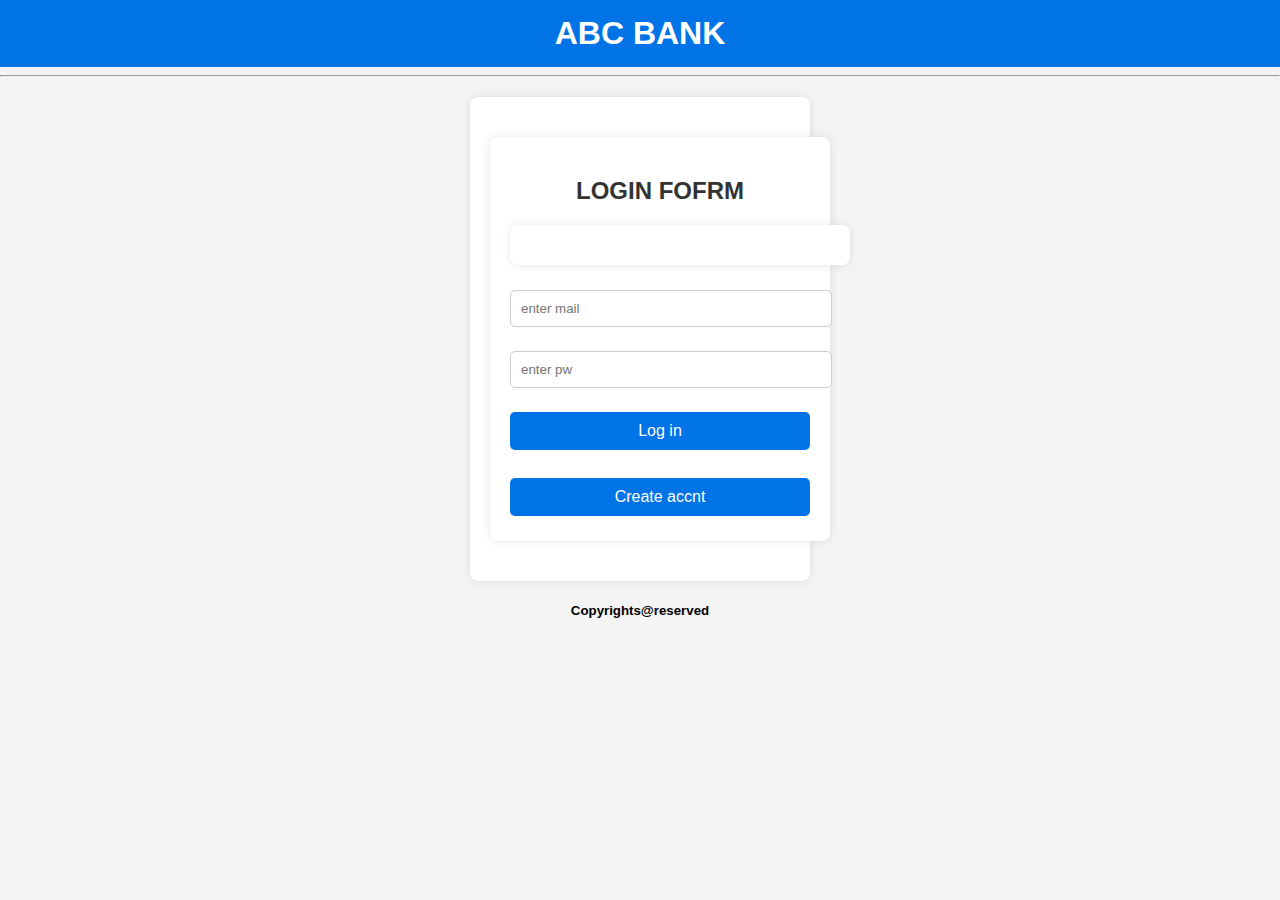
<file: fs1/temp15.html>
<!DOCTYPE html>
<html lang="en">
<head>
    <meta charset="UTF-8">
    <meta name="viewport" content="width=device-width, initial-scale=1.0">
    <title>Document</title>
    <link rel="stylesheet" href="style.css">
    <script>
       let users=[]
       let useremail=""
       let cbal=0
       let username=""
         function reg()
        {
            let str=`
            <div>
                <h2>REGIST FOFRM</h2>
    <p><input type="text" id="name" placeholder="enter name"></p>
    <p><input type="email" id="email" placeholder="enter mail"></p>
    <p><input type="password" id="password" placeholder="enter pw"></p>
    <p><input type="date" id="dob" placeholder="enter dob"></p>
    <button onclick="adduser()">Submit</button><br><br>
    <button onclick="sh()">Already have an accnt</button>
    </div>`
    root.innerHTML=str;
        }

        function sh()
        {
            let str=`
            <div>
                <h2>LOGIN FOFRM</h2>
                <div id="msg"></div>
    <p><input type="email" id="email" placeholder="enter mail"></p>
    <p><input type="password" id="password" placeholder="enter pw"></p>
    <button onclick="wel()">Log in</button><br><br>
    <button onclick="reg()">Create accnt</button>
    </div>`
            root.innerHTML=str;
        }
        function wel()
        {
            //to display only if email and pw r crct welcome is dsiplayed
            let email=document.getElementById("email").value;
            let password=document.getElementById("password").value;
            for(let i=0;i<users.length;i++)
        {
            if(users[i].email==email && users[i].password==password)
        {
            useremail=email
            username=users[i].name
            cbal=users[i].balance;
            home();
        }
        else
        {
            msg.innerHTML="Access denied";
        }
    }
}
        function adduser()
        {
        let name=document.getElementById("name").value;
        let email=document.getElementById("email").value;
        let password=document.getElementById("password").value;
        let dob=document.getElementById("dob").value;
        //user is an object
        let user={
            name:name,
            email:email,
            password:password,
            dob:dob,
            balance:0
        }
        users.push(user);
           sh();
        }
        function home()
        {
            let recipientOptions = users
               .filter(user => user.email !== useremail) 
               .map(user => `<option value="${user.email}">${user.name}</option>`)
               .join('');
            let str=`
            <h2>welcome ${username}</h2>
            <button onclick="sh()">Log out</button>
            <p><input type="number" id="amnt" placeholder="enter amnt">
            <p><select id="type" onchange="rec()">
                <option value=0>--select--</option>
                <option value=1>deposit</option>
                <option value=2>withdraw</option>
                <option value=3>transfer</option>
                </select></p>
                 <p id="recipientContainer" style="display:none;">
                <select id="seluser">
                    <option value="">--Select Recipient--</option>
                    ${recipientOptions}
                </select>
            </p>
                <button onclick="act()">Submit</button>
                <p>Current Balance: <span id='spBalance'>${cbal}</span></p>`

        root.innerHTML=str;
            }
            function rec() {
           let type = document.getElementById("type").value;
           let recipientContainer = document.getElementById("recipientContainer");
           recipientContainer.style.display = (type == 3) ? "block" : "none";
       }

            function act() 
            {
    let amnt = parseInt(document.getElementById("amnt").value);
    let type = document.getElementById("type").value;

    for (let i = 0; i < users.length; i++) {
        if (users[i].email == useremail) { 
            if (type == 1) {
                users[i].balance += amnt;
            } else if (type ==2) {
                if (users[i].balance < amnt) {
                    spBalance.innerHTML="Insuff bal";
                    break
                } else {
                    users[i].balance -= amnt;
                }
            }
            else if(type==3)
            {
                let recipientEmail = document.getElementById("seluser").value;
                       if (recipientEmail === "") {
                           alert("Please select a recipient.");
                           return;
                       }

                       let recipientIndex = users.findIndex(user => user.email === recipientEmail);
                       if (recipientIndex === -1) {
                           alert("Recipient not found.");
                           return;
                       }

                       if (users[i].balance < amnt) {
                           spBalance.innerHTML = "Insufficient Balance";
                           return;
                       }
                       users[i].balance -= amnt;
                       users[recipientIndex].balance += amnt;
                   }

                   spBalance.innerHTML = users[i].balance;
                   break;
               }
           }
       }
       </script>
</head>
<body onload="sh()">
    <h1>ABC BANK</h1><hr>
    <div id="root"></div>
    <h5>Copyrights@reserved</h5>
</body>
</html>
</file>
<file: styles.css>
.container {
    position: fixed;
    overflow: auto;
    top: 0;
    left: 0;
    bottom: 0;
    right: 0;
    scroll-behavior: smooth;
    height: 100%;
  }

  .header-row {
    background-color:peru;
    display: flex;
    justify-content: space-between;
    align-items: center;
    position: sticky;
    top: 0px;
  }

  .header-row .box {
    padding: 10px;
  }

  .header-row li {
    display: inline;
    padding: 5px;
    font-size: larger;
  }

  .header-row a {
    text-decoration: none;
  }

  .header-row a:hover {
    text-decoration: underline;
  }

  .row {
    padding: 100px;
    height: 75%;
  }

  .row .box {
    padding: 20px;
    margin: 10px;
  }

  .footer {
    padding: 20px;
    margin: 0px;
    background-color: black;
    color: white;
    font-size: large;
  }

  button {
    background-color: teal;
    padding: 10px;
    color: white;
    border: none;
    border-radius: 10%;
  }
  .pic {
    display: flex;
    justify-content: center; 
    align-items: center;
    gap: 10px; 
  }
  
  .pic img {
    width: 100px;
    height: 100px;
    object-fit: cover; 
  }
</file>
<file: fs1/style.css>
body {
    font-family: Arial, sans-serif;
    text-align: center;
    background-color: #f4f4f4;
    margin: 0;
    padding: 0;
}

h1 {
    background-color: #0073e6;
    color: white;
    padding: 15px;
    margin: 0;
}

h2 {
    color: #333;
}

div {
    background: white;
    width: 300px;
    margin: 20px auto;
    padding: 20px;
    box-shadow: 0 0 10px rgba(0, 0, 0, 0.1);
    border-radius: 8px;
}

input, select, button {
    width: 100%;
    padding: 10px;
    margin: 5px 0;
    border: 1px solid #ccc;
    border-radius: 5px;
}

button {
    background-color: #0073e6;
    color: white;
    border: none;
    cursor: pointer;
    font-size: 16px;
}

button:hover {
    background-color: #005bb5;
}

p {
    font-size: 14px;
}

#msg {
    color: red;
    font-weight: bold;
}
</file>
<file: mystore/styles.css>
/* Global Styles */
* {
    margin: 0;
    padding: 0;
    box-sizing: border-box;
  }
  
  body {
    font-family: 'Arial', sans-serif;
    background-color:burlywood;
    color: #5c4033; /* Dark Brown */
  }
  
  .con {
    margin: 0 auto;
    max-width: 1200px;
    padding: 20px;
  }
  
  /* Header */
  .header {
    padding: 20px;
    display: flex;
    background-color: #A94A4A; /* Medium Brown */
    justify-content: space-between;
    align-items: center;
    color: #fff;
    border-radius: 10px;
    margin-bottom: 20px;
  }
  
  .header h1 {
    font-size: 2rem;
    display: flex;
    align-items: center;
    gap: 10px;
  }
  
  .logo {
    width: 40px;
    height: auto;
  }
  
  .menu {
    list-style: none;
    display: flex;
    gap: 20px;
    cursor: pointer;
  }
  
  .menu li {
    padding: 10px;
    transition: background-color 0.3s;
  }
  
  .menu li:hover {
    background-color: #a97142; /* Lighter Brown */
    border-radius: 5px;
  }
  
  /* Product Section */
  .productBlock {
    background-color:peru; /* Light Cream */
    padding: 20px;
    border-radius: 10px;
    box-shadow: 0 4px 8px rgba(0, 0, 0, 0.1);
  }
  
  .row {
    display: flex;
    flex-wrap: wrap;
    gap: 20px;
    justify-content: center;
  }
  
  /* Product Box */
  .box {
    background-color: #fff;
    border-radius: 15px;
    padding: 15px;
    width: 22%;
    box-shadow: 0 2px 5px rgba(0, 0, 0, 0.1);
    text-align: center;
    transition: transform 0.3s, box-shadow 0.3s;
  }
  
  .box:hover {
    transform: translateY(-5px);
    box-shadow: 0 4px 10px rgba(0, 0, 0, 0.2);
  }
  
  .box img {
    width: 100%;
    height: 200px;
    object-fit: cover;
    border-radius: 10px;
  }
  
  .box h3 {
    margin: 10px 0;
    font-size: 1.2rem;
    color: #8b5a2b; /* Medium Brown */
  }
  
  .box p {
    font-size: 0.9em;
    margin: 10px 0;
    color: #654321; /* Deep Brown */
  }
  
  .box h4 {
    margin: 10px 0;
    font-size: 1.1rem;
    color: #d2691e; /* Chocolate Brown */
  }
  
  /* Button Styles */
  button {
    padding: 10px 15px;
    font-size: 14px;
    border: none;
    background-color:brown; /* Peru Brown */
    color: #fff;
    border-radius: 5px;
    cursor: pointer;
    transition: background-color 0.3s;
  }
  
  button:hover {
    background-color: #a0522d; /* Darker Brown */
  }
  
  /* Cart Block */
  .cartBlock {
    background-color: #fff;
    width: 300px;
    position: fixed;
    top: 0;
    right: -300px;
    height: 100%;
    padding: 20px;
    box-shadow: -2px 0 5px rgba(0, 0, 0, 0.2);
    transition: right 0.5s ease;
    overflow-y: auto;
  }
  
  .cartBlock.active {
    right: 0;
  }
  
  .cartBlock h3 {
    margin-bottom: 20px;
    color: #8b5a2b; /* Medium Brown */
  }
  
  .cartBlock ul {
    list-style: none;
    padding: 0;
    margin: 0;
  }
  
  .cartBlock li {
    display: flex;
    align-items: center;
    margin-bottom: 15px;
    padding: 10px;
    border-bottom: 1px solid #ddd;
  }
  
  .cartBlock li img {
    width: 60px;
    height: 60px;
    border-radius: 5px;
    margin-right: 10px;
  }
  
  .cartBlock li div {
    flex: 1;
  }
  
  .cartBlock li button {
    padding: 5px 10px;
    font-size: 12px;
    margin-left: 10px;
  }
  
  /* Login & Registration */
  .login,
  .registration {
    background-color: #fff;
    border-radius: 10px;
    padding: 20px;
    margin: 20px auto;
    max-width: 400px;
    box-shadow: 0 4px 8px rgba(0, 0, 0, 0.1);
    text-align: center;
  }
  
  .login h2,
  .registration h2 {
    margin-bottom: 20px;
    color:blue /* Medium Brown */
  }
  
  .login input,
  .registration input {
    width: 100%;
    padding: 10px;
    margin: 10px 0;
    border: 1px solid #cd853f; /* Peru Brown */
    border-radius: 5px;
  }
  
  .login button,
  .registration button {
    width: 100%;
    padding: 10px;
    margin: 10px 0;
  }
</file>
<file: sty.css>
*{
    margin: 0;  
  }
  .container {
      margin: 0;
  }
  .header {
      padding: 10px;
      background-color:pink;
      display: flex;
      justify-content: space-between;
  }
  .productBlock{
      background-color: silver;
  }
  .row {
      display: flex;
      flex-wrap: wrap;
      justify-content: center;
  
  }
  .box {
      background-color: white;
      margin: 10px;
      border-radius: 20px;
      padding: 30px;
  }
  .cartBlock {
      background-color: silver;
      width: 300px;
      position: fixed;
      top:0px;
      left:100%;
      height: 100%;
      padding: 20px;
      transition: 2s;
  }
  
  .login {
      border: 1px solid black;
      padding: 50px;
      width: 500px;
      margin: auto;
   
  }
  
  .login input,button{
      margin: 10px;
      padding: 10px;
      box-sizing: border-box;
  }
  
  .registration {
      border: 1px solid black;
      text-align: center;
      padding: 50px;
      width: 500px;
      margin: auto;
  
  }
  
  .registration input,button{
      margin: 10px;
      padding: 10px;
      box-sizing: border-box;
  }
  
  .menu li {
      display: inline-block;
      padding: 5px;
  }
</file>
